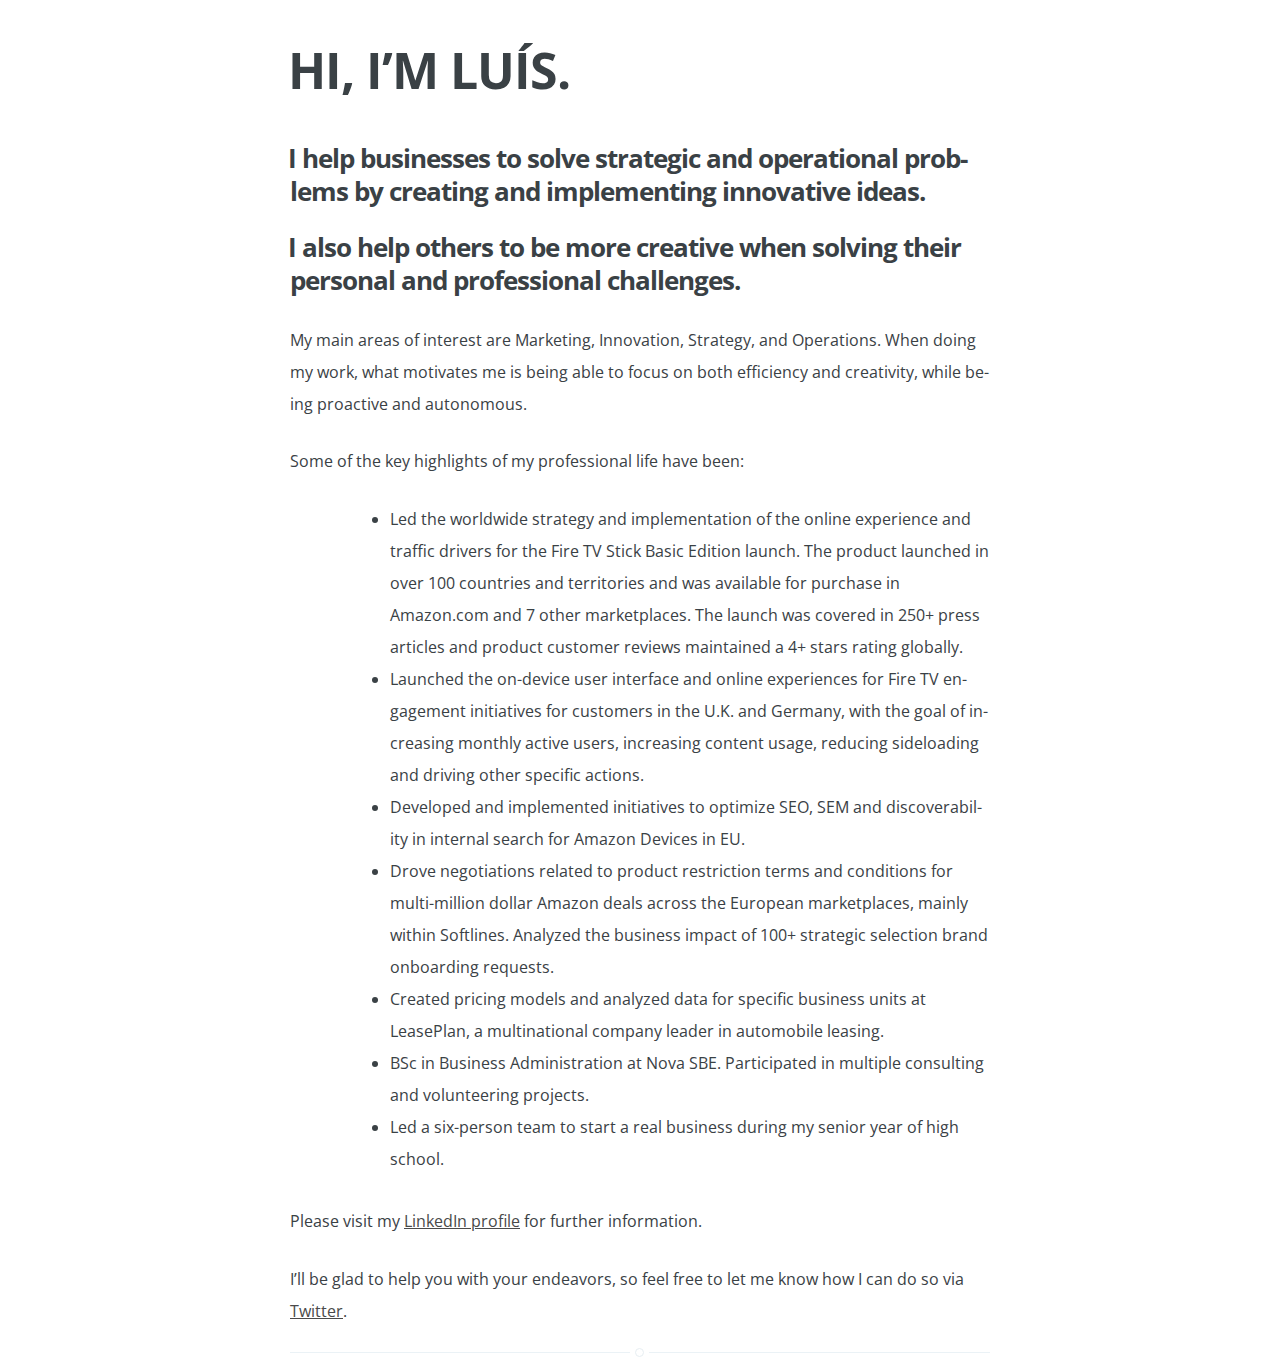
<file: page.html>
<html lang="en-US">

<head>
	<meta charset="UTF-8">
	<meta http-equiv="X-UA-Compatible" content="IE=edge">
	<meta name="viewport" content="width=device-width, initial-scale=1">
	<meta name="HandheldFriendly" content="True">
	<meta name="MobileOptimized" content="320">

	<title>Luis Cinza</title>
	<link rel="stylesheet" type="text/css" href="mystyle.css">
	<link rel="stylesheet" id="casper-google-fonts-css" href="//fonts.googleapis.com/css?family=Noto+Serif%3A400%2C700%2C400italic%7COpen+Sans%3A700%2C400&amp;ver=5.2.5" type="text/css" media="all">

	<link rel="canonical" href="http://luiscinza.com/">
	<link rel="shortlink" href="http://luiscinza.com/">
	<link rel="shortcut icon" href="FAVICON.png">

</head>

<body class="home page-template-default page page-id-231">

<main id="content" class="content" role="main">

<article id="post-231" class="post-231 page type-page status-publish hentry">

<div class="post-content">
<h2 style="font-size: 250%;">HI, I’M LUÍS.</h2>
<h2 style="font-size: 130%; line-height: 130%;">I help businesses to solve strategic and operational problems by creating and implementing innovative ideas.</h2>
<h2 style="font-size: 130%; line-height: 130%;">I also help others to be more creative when solving their personal and professional challenges.</h2>
<p style="font-size: 80%; font-family: 'Open Sans',sans-serif;">My main areas of interest are Marketing, Innovation, Strategy, and Operations. When doing my work, what motivates me is being able to focus on both efficiency and creativity, while being proactive and autonomous.</p>
<p style="font-size: 80%; font-family: 'Open Sans',sans-serif;">Some of the key highlights of my professional life have been:</p>
<ul>
<li style="font-size: 80%; font-family: 'Open Sans',sans-serif;">Led the worldwide strategy and implementation of the online experience and traffic drivers for the Fire TV Stick Basic Edition launch. The product launched in over 100 countries and territories and was available for purchase in Amazon.com and 7 other marketplaces. The launch was covered in 250+ press articles and product customer reviews maintained a 4+ stars rating globally.</li>
<li style="font-size: 80%; font-family: 'Open Sans',sans-serif;">Launched the on-device user interface and online experiences for Fire TV engagement initiatives for customers in the U.K. and Germany, with the goal of increasing monthly active users, increasing content usage, reducing sideloading and driving other specific actions.</li>
<li style="font-size: 80%; font-family: 'Open Sans',sans-serif;">Developed and implemented initiatives to optimize SEO, SEM and discoverability in internal search for Amazon Devices in EU.</li>
<li style="font-size: 80%; font-family: 'Open Sans',sans-serif;">Drove negotiations related to product restriction terms and conditions for multi-million dollar Amazon deals across the European marketplaces, mainly within Softlines. Analyzed the business impact of 100+ strategic selection brand onboarding requests.</li>
<li style="font-size: 80%; font-family: 'Open Sans',sans-serif;">Created pricing models and analyzed data for specific business units at LeasePlan, a&nbsp;multinational company leader in automobile leasing.</li>
<li style="font-size: 80%; font-family: 'Open Sans',sans-serif;">BSc&nbsp;in Business Administration at Nova SBE.&nbsp;Participated in multiple consulting and volunteering projects.</li>
<li style="font-size: 80%; font-family: 'Open Sans',sans-serif;">Led a six-person team to start a real business during my senior year of high school.</li>
</ul>
<p style="font-size: 80%; font-family: 'Open Sans',sans-serif;">Please visit my <a href="https://www.linkedin.com/in/luispascoal" target="_blank" rel="noopener noreferrer">LinkedIn profile</a>&nbsp;for further information.</p>
<p style="font-size: 80%; font-family: 'Open Sans',sans-serif;">I’ll be glad to help you with your endeavors, so feel free to let me know how I can do so via <a href="https://twitter.com/luiscinza">Twitter</a>.</p>

</div><!-- .entry-content -->
</article>

</main></body></html>
</file>
<file: mystyle.css>
.wp-block-audio figcaption{margin-top:.5em;margin-bottom:1em;color:#555d66;text-align:center;font-size:13px}.wp-block-audio audio{width:100%;min-width:300px}.block-editor-block-list__layout .reusable-block-edit-panel{align-items:center;background:#f8f9f9;color:#555d66;display:flex;flex-wrap:wrap;font-family:-apple-system,BlinkMacSystemFont,Segoe UI,Roboto,Oxygen-Sans,Ubuntu,Cantarell,Helvetica Neue,sans-serif;font-size:13px;top:-14px;margin:0 -14px;padding:8px 14px;position:relative;border:1px dashed rgba(145,151,162,.25);border-bottom:none}.block-editor-block-list__layout .block-editor-block-list__layout .reusable-block-edit-panel{margin:0 -14px;padding:8px 14px}.block-editor-block-list__layout .reusable-block-edit-panel .reusable-block-edit-panel__spinner{margin:0 5px}.block-editor-block-list__layout .reusable-block-edit-panel .reusable-block-edit-panel__info{margin-right:auto}.block-editor-block-list__layout .reusable-block-edit-panel .reusable-block-edit-panel__label{margin-right:8px;white-space:nowrap;font-weight:600}.block-editor-block-list__layout .reusable-block-edit-panel .reusable-block-edit-panel__title{flex:1 1 100%;font-size:14px;height:30px;margin:4px 0 8px}.block-editor-block-list__layout .reusable-block-edit-panel .components-button.reusable-block-edit-panel__button{flex-shrink:0}@media (min-width:960px){.block-editor-block-list__layout .reusable-block-edit-panel{flex-wrap:nowrap}.block-editor-block-list__layout .reusable-block-edit-panel .reusable-block-edit-panel__title{margin:0}.block-editor-block-list__layout .reusable-block-edit-panel .components-button.reusable-block-edit-panel__button{margin:0 0 0 5px}}.editor-block-list__layout .is-selected .reusable-block-edit-panel{border-color:rgba(66,88,99,.4) rgba(66,88,99,.4) rgba(66,88,99,.4) transparent}.is-dark-theme .editor-block-list__layout .is-selected .reusable-block-edit-panel{border-color:hsla(0,0%,100%,.45) hsla(0,0%,100%,.45) hsla(0,0%,100%,.45) transparent}.block-editor-block-list__layout .reusable-block-indicator{background:#fff;border:1px dashed #e2e4e7;color:#555d66;top:-14px;height:30px;padding:4px;position:absolute;z-index:1;width:30px;right:-14px}.wp-block-button{color:#fff;margin-bottom:1.5em}.wp-block-button.aligncenter{text-align:center}.wp-block-button.alignright{text-align:right}.wp-block-button__link{background-color:#32373c;border:none;border-radius:28px;box-shadow:none;color:inherit;cursor:pointer;display:inline-block;font-size:18px;margin:0;padding:12px 24px;text-align:center;text-decoration:none;overflow-wrap:break-word}.wp-block-button__link:active,.wp-block-button__link:focus,.wp-block-button__link:hover,.wp-block-button__link:visited{color:inherit}.is-style-squared .wp-block-button__link{border-radius:0}.is-style-outline{color:#32373c}.is-style-outline .wp-block-button__link{background-color:transparent;border:2px solid}.wp-block-calendar{text-align:center}.wp-block-calendar tbody td,.wp-block-calendar th{padding:4px;border:1px solid #e2e4e7}.wp-block-calendar tfoot td{border:none}.wp-block-calendar table{width:100%;border-collapse:collapse;font-family:-apple-system,BlinkMacSystemFont,Segoe UI,Roboto,Oxygen-Sans,Ubuntu,Cantarell,Helvetica Neue,sans-serif}.wp-block-calendar table th{font-weight:440;background:#edeff0}.wp-block-calendar a{text-decoration:underline}.wp-block-calendar tfoot a{color:#00739c}.wp-block-calendar table caption,.wp-block-calendar table tbody{color:#40464d}.wp-block-categories.alignleft{margin-right:2em}.wp-block-categories.alignright{margin-left:2em}.wp-block-columns{display:flex;flex-wrap:wrap}@media (min-width:782px){.wp-block-columns{flex-wrap:nowrap}}.wp-block-column{flex-grow:1;margin-bottom:1em;flex-basis:100%;min-width:0;word-break:break-word;overflow-wrap:break-word}@media (min-width:600px){.wp-block-column{flex-basis:calc(50% - 16px);flex-grow:0}.wp-block-column:nth-child(2n){margin-left:32px}}@media (min-width:782px){.wp-block-column:not(:first-child){margin-left:32px}}.wp-block-cover,.wp-block-cover-image{position:relative;background-color:#000;background-size:cover;background-position:50%;min-height:430px;width:100%;margin:0 0 1.5em;display:flex;justify-content:center;align-items:center;overflow:hidden}.wp-block-cover-image.has-left-content,.wp-block-cover.has-left-content{justify-content:flex-start}.wp-block-cover-image.has-left-content .wp-block-cover-image-text,.wp-block-cover-image.has-left-content .wp-block-cover-text,.wp-block-cover-image.has-left-content h2,.wp-block-cover.has-left-content .wp-block-cover-image-text,.wp-block-cover.has-left-content .wp-block-cover-text,.wp-block-cover.has-left-content h2{margin-left:0;text-align:left}.wp-block-cover-image.has-right-content,.wp-block-cover.has-right-content{justify-content:flex-end}.wp-block-cover-image.has-right-content .wp-block-cover-image-text,.wp-block-cover-image.has-right-content .wp-block-cover-text,.wp-block-cover-image.has-right-content h2,.wp-block-cover.has-right-content .wp-block-cover-image-text,.wp-block-cover.has-right-content .wp-block-cover-text,.wp-block-cover.has-right-content h2{margin-right:0;text-align:right}.wp-block-cover-image .wp-block-cover-image-text,.wp-block-cover-image .wp-block-cover-text,.wp-block-cover-image h2,.wp-block-cover .wp-block-cover-image-text,.wp-block-cover .wp-block-cover-text,.wp-block-cover h2{color:#fff;font-size:2em;line-height:1.25;z-index:1;margin-bottom:0;max-width:610px;padding:14px;text-align:center}.wp-block-cover-image .wp-block-cover-image-text a,.wp-block-cover-image .wp-block-cover-image-text a:active,.wp-block-cover-image .wp-block-cover-image-text a:focus,.wp-block-cover-image .wp-block-cover-image-text a:hover,.wp-block-cover-image .wp-block-cover-text a,.wp-block-cover-image .wp-block-cover-text a:active,.wp-block-cover-image .wp-block-cover-text a:focus,.wp-block-cover-image .wp-block-cover-text a:hover,.wp-block-cover-image h2 a,.wp-block-cover-image h2 a:active,.wp-block-cover-image h2 a:focus,.wp-block-cover-image h2 a:hover,.wp-block-cover .wp-block-cover-image-text a,.wp-block-cover .wp-block-cover-image-text a:active,.wp-block-cover .wp-block-cover-image-text a:focus,.wp-block-cover .wp-block-cover-image-text a:hover,.wp-block-cover .wp-block-cover-text a,.wp-block-cover .wp-block-cover-text a:active,.wp-block-cover .wp-block-cover-text a:focus,.wp-block-cover .wp-block-cover-text a:hover,.wp-block-cover h2 a,.wp-block-cover h2 a:active,.wp-block-cover h2 a:focus,.wp-block-cover h2 a:hover{color:#fff}.wp-block-cover-image.has-parallax,.wp-block-cover.has-parallax{background-attachment:fixed}@supports (-webkit-overflow-scrolling:touch){.wp-block-cover-image.has-parallax,.wp-block-cover.has-parallax{background-attachment:scroll}}.wp-block-cover-image.has-background-dim:before,.wp-block-cover.has-background-dim:before{content:"";position:absolute;top:0;left:0;bottom:0;right:0;background-color:inherit;opacity:.5;z-index:1}.wp-block-cover-image.has-background-dim.has-background-dim-10:before,.wp-block-cover.has-background-dim.has-background-dim-10:before{opacity:.1}.wp-block-cover-image.has-background-dim.has-background-dim-20:before,.wp-block-cover.has-background-dim.has-background-dim-20:before{opacity:.2}.wp-block-cover-image.has-background-dim.has-background-dim-30:before,.wp-block-cover.has-background-dim.has-background-dim-30:before{opacity:.3}.wp-block-cover-image.has-background-dim.has-background-dim-40:before,.wp-block-cover.has-background-dim.has-background-dim-40:before{opacity:.4}.wp-block-cover-image.has-background-dim.has-background-dim-50:before,.wp-block-cover.has-background-dim.has-background-dim-50:before{opacity:.5}.wp-block-cover-image.has-background-dim.has-background-dim-60:before,.wp-block-cover.has-background-dim.has-background-dim-60:before{opacity:.6}.wp-block-cover-image.has-background-dim.has-background-dim-70:before,.wp-block-cover.has-background-dim.has-background-dim-70:before{opacity:.7}.wp-block-cover-image.has-background-dim.has-background-dim-80:before,.wp-block-cover.has-background-dim.has-background-dim-80:before{opacity:.8}.wp-block-cover-image.has-background-dim.has-background-dim-90:before,.wp-block-cover.has-background-dim.has-background-dim-90:before{opacity:.9}.wp-block-cover-image.has-background-dim.has-background-dim-100:before,.wp-block-cover.has-background-dim.has-background-dim-100:before{opacity:1}.wp-block-cover-image.alignleft,.wp-block-cover-image.alignright,.wp-block-cover.alignleft,.wp-block-cover.alignright{max-width:305px;width:100%}.wp-block-cover-image:after,.wp-block-cover:after{display:block;content:"";font-size:0;min-height:inherit}@supports ((position:-webkit-sticky) or (position:sticky)){.wp-block-cover-image:after,.wp-block-cover:after{content:none}}.wp-block-cover-image.aligncenter,.wp-block-cover-image.alignleft,.wp-block-cover-image.alignright,.wp-block-cover.aligncenter,.wp-block-cover.alignleft,.wp-block-cover.alignright{display:flex}.wp-block-cover-image .wp-block-cover__inner-container,.wp-block-cover .wp-block-cover__inner-container{width:calc(100% - 70px);z-index:1;color:#f8f9f9}.wp-block-cover-image .wp-block-subhead,.wp-block-cover-image h1,.wp-block-cover-image h2,.wp-block-cover-image h3,.wp-block-cover-image h4,.wp-block-cover-image h5,.wp-block-cover-image h6,.wp-block-cover-image p,.wp-block-cover .wp-block-subhead,.wp-block-cover h1,.wp-block-cover h2,.wp-block-cover h3,.wp-block-cover h4,.wp-block-cover h5,.wp-block-cover h6,.wp-block-cover p{color:inherit}.wp-block-cover__video-background{position:absolute;top:50%;left:50%;transform:translateX(-50%) translateY(-50%);width:100%;height:100%;z-index:0;-o-object-fit:cover;object-fit:cover}.block-editor-block-list__block[data-type="core/embed"][data-align=left] .block-editor-block-list__block-edit,.block-editor-block-list__block[data-type="core/embed"][data-align=right] .block-editor-block-list__block-edit,.wp-block-embed.alignleft,.wp-block-embed.alignright{max-width:360px;width:100%}.wp-block-embed{margin-bottom:1em}.wp-block-embed figcaption{margin-top:.5em;margin-bottom:1em;color:#555d66;text-align:center;font-size:13px}.wp-embed-responsive .wp-block-embed.wp-embed-aspect-1-1 .wp-block-embed__wrapper,.wp-embed-responsive .wp-block-embed.wp-embed-aspect-1-2 .wp-block-embed__wrapper,.wp-embed-responsive .wp-block-embed.wp-embed-aspect-4-3 .wp-block-embed__wrapper,.wp-embed-responsive .wp-block-embed.wp-embed-aspect-9-16 .wp-block-embed__wrapper,.wp-embed-responsive .wp-block-embed.wp-embed-aspect-16-9 .wp-block-embed__wrapper,.wp-embed-responsive .wp-block-embed.wp-embed-aspect-18-9 .wp-block-embed__wrapper,.wp-embed-responsive .wp-block-embed.wp-embed-aspect-21-9 .wp-block-embed__wrapper{position:relative}.wp-embed-responsive .wp-block-embed.wp-embed-aspect-1-1 .wp-block-embed__wrapper:before,.wp-embed-responsive .wp-block-embed.wp-embed-aspect-1-2 .wp-block-embed__wrapper:before,.wp-embed-responsive .wp-block-embed.wp-embed-aspect-4-3 .wp-block-embed__wrapper:before,.wp-embed-responsive .wp-block-embed.wp-embed-aspect-9-16 .wp-block-embed__wrapper:before,.wp-embed-responsive .wp-block-embed.wp-embed-aspect-16-9 .wp-block-embed__wrapper:before,.wp-embed-responsive .wp-block-embed.wp-embed-aspect-18-9 .wp-block-embed__wrapper:before,.wp-embed-responsive .wp-block-embed.wp-embed-aspect-21-9 .wp-block-embed__wrapper:before{content:"";display:block;padding-top:50%}.wp-embed-responsive .wp-block-embed.wp-embed-aspect-1-1 .wp-block-embed__wrapper iframe,.wp-embed-responsive .wp-block-embed.wp-embed-aspect-1-2 .wp-block-embed__wrapper iframe,.wp-embed-responsive .wp-block-embed.wp-embed-aspect-4-3 .wp-block-embed__wrapper iframe,.wp-embed-responsive .wp-block-embed.wp-embed-aspect-9-16 .wp-block-embed__wrapper iframe,.wp-embed-responsive .wp-block-embed.wp-embed-aspect-16-9 .wp-block-embed__wrapper iframe,.wp-embed-responsive .wp-block-embed.wp-embed-aspect-18-9 .wp-block-embed__wrapper iframe,.wp-embed-responsive .wp-block-embed.wp-embed-aspect-21-9 .wp-block-embed__wrapper iframe{position:absolute;top:0;right:0;bottom:0;left:0;width:100%;height:100%}.wp-embed-responsive .wp-block-embed.wp-embed-aspect-21-9 .wp-block-embed__wrapper:before{padding-top:42.85%}.wp-embed-responsive .wp-block-embed.wp-embed-aspect-18-9 .wp-block-embed__wrapper:before{padding-top:50%}.wp-embed-responsive .wp-block-embed.wp-embed-aspect-16-9 .wp-block-embed__wrapper:before{padding-top:56.25%}.wp-embed-responsive .wp-block-embed.wp-embed-aspect-4-3 .wp-block-embed__wrapper:before{padding-top:75%}.wp-embed-responsive .wp-block-embed.wp-embed-aspect-1-1 .wp-block-embed__wrapper:before{padding-top:100%}.wp-embed-responsive .wp-block-embed.wp-embed-aspect-9-6 .wp-block-embed__wrapper:before{padding-top:66.66%}.wp-embed-responsive .wp-block-embed.wp-embed-aspect-1-2 .wp-block-embed__wrapper:before{padding-top:200%}.wp-block-file{margin-bottom:1.5em}.wp-block-file.aligncenter{text-align:center}.wp-block-file.alignright{text-align:right}.wp-block-file .wp-block-file__button{background:#32373c;border-radius:2em;color:#fff;font-size:13px;padding:.5em 1em}.wp-block-file a.wp-block-file__button{text-decoration:none}.wp-block-file a.wp-block-file__button:active,.wp-block-file a.wp-block-file__button:focus,.wp-block-file a.wp-block-file__button:hover,.wp-block-file a.wp-block-file__button:visited{box-shadow:none;color:#fff;opacity:.85;text-decoration:none}.wp-block-file *+.wp-block-file__button{margin-left:.75em}.wp-block-gallery{display:flex;flex-wrap:wrap;list-style-type:none;padding:0}.wp-block-gallery .blocks-gallery-image,.wp-block-gallery .blocks-gallery-item{margin:0 16px 16px 0;display:flex;flex-grow:1;flex-direction:column;justify-content:center;position:relative}.wp-block-gallery .blocks-gallery-image figure,.wp-block-gallery .blocks-gallery-item figure{margin:0;height:100%}@supports ((position:-webkit-sticky) or (position:sticky)){.wp-block-gallery .blocks-gallery-image figure,.wp-block-gallery .blocks-gallery-item figure{display:flex;align-items:flex-end;justify-content:flex-start}}.wp-block-gallery .blocks-gallery-image img,.wp-block-gallery .blocks-gallery-item img{display:block;max-width:100%;height:auto;width:100%}@supports ((position:-webkit-sticky) or (position:sticky)){.wp-block-gallery .blocks-gallery-image img,.wp-block-gallery .blocks-gallery-item img{width:auto}}.wp-block-gallery .blocks-gallery-image figcaption,.wp-block-gallery .blocks-gallery-item figcaption{position:absolute;bottom:0;width:100%;max-height:100%;overflow:auto;padding:40px 10px 9px;color:#fff;text-align:center;font-size:13px;background:linear-gradient(0deg,rgba(0,0,0,.7),rgba(0,0,0,.3) 70%,transparent)}.wp-block-gallery .blocks-gallery-image figcaption img,.wp-block-gallery .blocks-gallery-item figcaption img{display:inline}.wp-block-gallery.is-cropped .blocks-gallery-image a,.wp-block-gallery.is-cropped .blocks-gallery-image img,.wp-block-gallery.is-cropped .blocks-gallery-item a,.wp-block-gallery.is-cropped .blocks-gallery-item img{width:100%}@supports ((position:-webkit-sticky) or (position:sticky)){.wp-block-gallery.is-cropped .blocks-gallery-image a,.wp-block-gallery.is-cropped .blocks-gallery-image img,.wp-block-gallery.is-cropped .blocks-gallery-item a,.wp-block-gallery.is-cropped .blocks-gallery-item img{height:100%;flex:1;-o-object-fit:cover;object-fit:cover}}.wp-block-gallery .blocks-gallery-image,.wp-block-gallery .blocks-gallery-item{width:calc((100% - 16px)/2)}.wp-block-gallery .blocks-gallery-image:nth-of-type(2n),.wp-block-gallery .blocks-gallery-item:nth-of-type(2n){margin-right:0}.wp-block-gallery.columns-1 .blocks-gallery-image,.wp-block-gallery.columns-1 .blocks-gallery-item{width:100%;margin-right:0}@media (min-width:600px){.wp-block-gallery.columns-3 .blocks-gallery-image,.wp-block-gallery.columns-3 .blocks-gallery-item{width:calc((100% - 32px)/3);margin-right:16px}@supports (-ms-ime-align:auto){.wp-block-gallery.columns-3 .blocks-gallery-image,.wp-block-gallery.columns-3 .blocks-gallery-item{width:calc((100% - 32px)/3 - 1px)}}.wp-block-gallery.columns-4 .blocks-gallery-image,.wp-block-gallery.columns-4 .blocks-gallery-item{width:calc((100% - 48px)/4);margin-right:16px}@supports (-ms-ime-align:auto){.wp-block-gallery.columns-4 .blocks-gallery-image,.wp-block-gallery.columns-4 .blocks-gallery-item{width:calc((100% - 48px)/4 - 1px)}}.wp-block-gallery.columns-5 .blocks-gallery-image,.wp-block-gallery.columns-5 .blocks-gallery-item{width:calc((100% - 64px)/5);margin-right:16px}@supports (-ms-ime-align:auto){.wp-block-gallery.columns-5 .blocks-gallery-image,.wp-block-gallery.columns-5 .blocks-gallery-item{width:calc((100% - 64px)/5 - 1px)}}.wp-block-gallery.columns-6 .blocks-gallery-image,.wp-block-gallery.columns-6 .blocks-gallery-item{width:calc((100% - 80px)/6);margin-right:16px}@supports (-ms-ime-align:auto){.wp-block-gallery.columns-6 .blocks-gallery-image,.wp-block-gallery.columns-6 .blocks-gallery-item{width:calc((100% - 80px)/6 - 1px)}}.wp-block-gallery.columns-7 .blocks-gallery-image,.wp-block-gallery.columns-7 .blocks-gallery-item{width:calc((100% - 96px)/7);margin-right:16px}@supports (-ms-ime-align:auto){.wp-block-gallery.columns-7 .blocks-gallery-image,.wp-block-gallery.columns-7 .blocks-gallery-item{width:calc((100% - 96px)/7 - 1px)}}.wp-block-gallery.columns-8 .blocks-gallery-image,.wp-block-gallery.columns-8 .blocks-gallery-item{width:calc((100% - 112px)/8);margin-right:16px}@supports (-ms-ime-align:auto){.wp-block-gallery.columns-8 .blocks-gallery-image,.wp-block-gallery.columns-8 .blocks-gallery-item{width:calc((100% - 112px)/8 - 1px)}}.wp-block-gallery.columns-1 .blocks-gallery-image:nth-of-type(1n),.wp-block-gallery.columns-1 .blocks-gallery-item:nth-of-type(1n),.wp-block-gallery.columns-2 .blocks-gallery-image:nth-of-type(2n),.wp-block-gallery.columns-2 .blocks-gallery-item:nth-of-type(2n),.wp-block-gallery.columns-3 .blocks-gallery-image:nth-of-type(3n),.wp-block-gallery.columns-3 .blocks-gallery-item:nth-of-type(3n),.wp-block-gallery.columns-4 .blocks-gallery-image:nth-of-type(4n),.wp-block-gallery.columns-4 .blocks-gallery-item:nth-of-type(4n),.wp-block-gallery.columns-5 .blocks-gallery-image:nth-of-type(5n),.wp-block-gallery.columns-5 .blocks-gallery-item:nth-of-type(5n),.wp-block-gallery.columns-6 .blocks-gallery-image:nth-of-type(6n),.wp-block-gallery.columns-6 .blocks-gallery-item:nth-of-type(6n),.wp-block-gallery.columns-7 .blocks-gallery-image:nth-of-type(7n),.wp-block-gallery.columns-7 .blocks-gallery-item:nth-of-type(7n),.wp-block-gallery.columns-8 .blocks-gallery-image:nth-of-type(8n),.wp-block-gallery.columns-8 .blocks-gallery-item:nth-of-type(8n){margin-right:0}}.wp-block-gallery .blocks-gallery-image:last-child,.wp-block-gallery .blocks-gallery-item:last-child{margin-right:0}.wp-block-gallery .blocks-gallery-item.has-add-item-button{width:100%}.wp-block-gallery.alignleft,.wp-block-gallery.alignright{max-width:305px;width:100%}.wp-block-gallery.aligncenter,.wp-block-gallery.alignleft,.wp-block-gallery.alignright{display:flex}.wp-block-gallery.aligncenter .blocks-gallery-item figure{justify-content:center}.wp-block-image{max-width:100%;margin-bottom:1em;margin-left:0;margin-right:0}.wp-block-image img{max-width:100%}.wp-block-image.aligncenter{text-align:center}.wp-block-image.alignfull img,.wp-block-image.alignwide img{width:100%}.wp-block-image .aligncenter,.wp-block-image .alignleft,.wp-block-image .alignright,.wp-block-image.is-resized{display:table;margin-left:0;margin-right:0}.wp-block-image .aligncenter>figcaption,.wp-block-image .alignleft>figcaption,.wp-block-image .alignright>figcaption,.wp-block-image.is-resized>figcaption{display:table-caption;caption-side:bottom}.wp-block-image .alignleft{float:left;margin-right:1em}.wp-block-image .alignright{float:right;margin-left:1em}.wp-block-image .aligncenter{margin-left:auto;margin-right:auto}.wp-block-image figcaption{margin-top:.5em;margin-bottom:1em;color:#555d66;text-align:center;font-size:13px}.wp-block-latest-comments__comment{font-size:15px;line-height:1.1;list-style:none;margin-bottom:1em}.has-avatars .wp-block-latest-comments__comment{min-height:36px;list-style:none}.has-avatars .wp-block-latest-comments__comment .wp-block-latest-comments__comment-excerpt,.has-avatars .wp-block-latest-comments__comment .wp-block-latest-comments__comment-meta{margin-left:52px}.has-dates .wp-block-latest-comments__comment,.has-excerpts .wp-block-latest-comments__comment{line-height:1.5}.wp-block-latest-comments__comment-excerpt p{font-size:14px;line-height:1.8;margin:5px 0 20px}.wp-block-latest-comments__comment-date{color:#8f98a1;display:block;font-size:12px}.wp-block-latest-comments .avatar,.wp-block-latest-comments__comment-avatar{border-radius:24px;display:block;float:left;height:40px;margin-right:12px;width:40px}.wp-block-latest-posts.alignleft{margin-right:2em}.wp-block-latest-posts.alignright{margin-left:2em}.wp-block-latest-posts.is-grid{display:flex;flex-wrap:wrap;padding:0;list-style:none}.wp-block-latest-posts.is-grid li{margin:0 16px 16px 0;width:100%}@media (min-width:600px){.wp-block-latest-posts.columns-2 li{width:calc(50% - 16px)}.wp-block-latest-posts.columns-3 li{width:calc(33.33333% - 16px)}.wp-block-latest-posts.columns-4 li{width:calc(25% - 16px)}.wp-block-latest-posts.columns-5 li{width:calc(20% - 16px)}.wp-block-latest-posts.columns-6 li{width:calc(16.66667% - 16px)}}.wp-block-latest-posts__post-date{display:block;color:#6c7781;font-size:13px}.wp-block-media-text{display:grid;grid-template-rows:auto;align-items:center;grid-template-areas:"media-text-media media-text-content";grid-template-columns:50% auto}.wp-block-media-text.has-media-on-the-right{grid-template-areas:"media-text-content media-text-media";grid-template-columns:auto 50%}.wp-block-media-text .wp-block-media-text__media{grid-area:media-text-media;margin:0}.wp-block-media-text .wp-block-media-text__content{word-break:break-word;grid-area:media-text-content;padding:0 8%}.wp-block-media-text>figure>img,.wp-block-media-text>figure>video{max-width:unset;width:100%;vertical-align:middle}@media (max-width:600px){.wp-block-media-text.is-stacked-on-mobile{grid-template-columns:100%!important;grid-template-areas:"media-text-media" "media-text-content"}.wp-block-media-text.is-stacked-on-mobile.has-media-on-the-right{grid-template-areas:"media-text-content" "media-text-media"}}.is-small-text{font-size:14px}.is-regular-text{font-size:16px}.is-large-text{font-size:36px}.is-larger-text{font-size:48px}.has-drop-cap:not(:focus):first-letter{float:left;font-size:8.4em;line-height:.68;font-weight:100;margin:.05em .1em 0 0;text-transform:uppercase;font-style:normal}.has-drop-cap:not(:focus):after{content:"";display:table;clear:both;padding-top:14px}p.has-background{padding:20px 30px}p.has-text-color a{color:inherit}.wp-block-pullquote{padding:3em 0;margin-left:0;margin-right:0;text-align:center}.wp-block-pullquote.alignleft,.wp-block-pullquote.alignright{max-width:305px}.wp-block-pullquote.alignleft p,.wp-block-pullquote.alignright p{font-size:20px}.wp-block-pullquote p{font-size:28px;line-height:1.6}.wp-block-pullquote cite,.wp-block-pullquote footer{position:relative}.wp-block-pullquote .has-text-color a{color:inherit}.wp-block-pullquote:not(.is-style-solid-color){background:none}.wp-block-pullquote.is-style-solid-color{border:none}.wp-block-pullquote.is-style-solid-color blockquote{margin-left:auto;margin-right:auto;text-align:left;max-width:60%}.wp-block-pullquote.is-style-solid-color blockquote p{margin-top:0;margin-bottom:0;font-size:32px}.wp-block-pullquote.is-style-solid-color blockquote cite{text-transform:none;font-style:normal}.wp-block-pullquote cite{color:inherit}.wp-block-quote.is-large,.wp-block-quote.is-style-large{margin:0 0 16px;padding:0 1em}.wp-block-quote.is-large p,.wp-block-quote.is-style-large p{font-size:24px;font-style:italic;line-height:1.6}.wp-block-quote.is-large cite,.wp-block-quote.is-large footer,.wp-block-quote.is-style-large cite,.wp-block-quote.is-style-large footer{font-size:18px;text-align:right}.wp-block-rss.alignleft{margin-right:2em}.wp-block-rss.alignright{margin-left:2em}.wp-block-rss.is-grid{display:flex;flex-wrap:wrap;padding:0;list-style:none}.wp-block-rss.is-grid li{margin:0 16px 16px 0;width:100%}@media (min-width:600px){.wp-block-rss.columns-2 li{width:calc(50% - 16px)}.wp-block-rss.columns-3 li{width:calc(33.33333% - 16px)}.wp-block-rss.columns-4 li{width:calc(25% - 16px)}.wp-block-rss.columns-5 li{width:calc(20% - 16px)}.wp-block-rss.columns-6 li{width:calc(16.66667% - 16px)}}.wp-block-rss__item-author,.wp-block-rss__item-publish-date{color:#6c7781;font-size:13px}.wp-block-search{display:flex;flex-wrap:wrap}.wp-block-search .wp-block-search__label{width:100%}.wp-block-search .wp-block-search__input{flex-grow:1}.wp-block-search .wp-block-search__button{margin-left:10px}.wp-block-separator.is-style-wide{border-bottom-width:1px}.wp-block-separator.is-style-dots{background:none;border:none;text-align:center;max-width:none;line-height:1;height:auto}.wp-block-separator.is-style-dots:before{content:"\00b7 \00b7 \00b7";color:#191e23;font-size:20px;letter-spacing:2em;padding-left:2em;font-family:serif}p.wp-block-subhead{font-size:1.1em;font-style:italic;opacity:.75}.wp-block-table.has-fixed-layout{table-layout:fixed;width:100%}.wp-block-table.aligncenter,.wp-block-table.alignleft,.wp-block-table.alignright{display:table;width:auto}.wp-block-table.has-subtle-light-gray-background-color{background-color:#f3f4f5}.wp-block-table.has-subtle-pale-green-background-color{background-color:#e9fbe5}.wp-block-table.has-subtle-pale-blue-background-color{background-color:#e7f5fe}.wp-block-table.has-subtle-pale-pink-background-color{background-color:#fcf0ef}.wp-block-table.is-style-stripes{border-spacing:0;border-collapse:inherit;background-color:transparent;border-bottom:1px solid #f3f4f5}.wp-block-table.is-style-stripes.has-subtle-light-gray-background-color tr:nth-child(odd),.wp-block-table.is-style-stripes tr:nth-child(odd){background-color:#f3f4f5}.wp-block-table.is-style-stripes.has-subtle-pale-green-background-color tr:nth-child(odd){background-color:#e9fbe5}.wp-block-table.is-style-stripes.has-subtle-pale-blue-background-color tr:nth-child(odd){background-color:#e7f5fe}.wp-block-table.is-style-stripes.has-subtle-pale-pink-background-color tr:nth-child(odd){background-color:#fcf0ef}.wp-block-table.is-style-stripes td{border-color:transparent}.wp-block-text-columns,.wp-block-text-columns.aligncenter{display:flex}.wp-block-text-columns .wp-block-column{margin:0 16px;padding:0}.wp-block-text-columns .wp-block-column:first-child{margin-left:0}.wp-block-text-columns .wp-block-column:last-child{margin-right:0}.wp-block-text-columns.columns-2 .wp-block-column{width:50%}.wp-block-text-columns.columns-3 .wp-block-column{width:33.33333%}.wp-block-text-columns.columns-4 .wp-block-column{width:25%}pre.wp-block-verse{white-space:nowrap;overflow:auto}.wp-block-video{margin-left:0;margin-right:0}.wp-block-video video{max-width:100%}@supports ((position:-webkit-sticky) or (position:sticky)){.wp-block-video [poster]{-o-object-fit:cover;object-fit:cover}}.wp-block-video.aligncenter{text-align:center}.wp-block-video figcaption{margin-top:.5em;margin-bottom:1em;color:#555d66;text-align:center;font-size:13px}.has-pale-pink-background-color.has-pale-pink-background-color{background-color:#f78da7}.has-vivid-red-background-color.has-vivid-red-background-color{background-color:#cf2e2e}.has-luminous-vivid-orange-background-color.has-luminous-vivid-orange-background-color{background-color:#ff6900}.has-luminous-vivid-amber-background-color.has-luminous-vivid-amber-background-color{background-color:#fcb900}.has-light-green-cyan-background-color.has-light-green-cyan-background-color{background-color:#7bdcb5}.has-vivid-green-cyan-background-color.has-vivid-green-cyan-background-color{background-color:#00d084}.has-pale-cyan-blue-background-color.has-pale-cyan-blue-background-color{background-color:#8ed1fc}.has-vivid-cyan-blue-background-color.has-vivid-cyan-blue-background-color{background-color:#0693e3}.has-very-light-gray-background-color.has-very-light-gray-background-color{background-color:#eee}.has-cyan-bluish-gray-background-color.has-cyan-bluish-gray-background-color{background-color:#abb8c3}.has-very-dark-gray-background-color.has-very-dark-gray-background-color{background-color:#313131}.has-pale-pink-color.has-pale-pink-color{color:#f78da7}.has-vivid-red-color.has-vivid-red-color{color:#cf2e2e}.has-luminous-vivid-orange-color.has-luminous-vivid-orange-color{color:#ff6900}.has-luminous-vivid-amber-color.has-luminous-vivid-amber-color{color:#fcb900}.has-light-green-cyan-color.has-light-green-cyan-color{color:#7bdcb5}.has-vivid-green-cyan-color.has-vivid-green-cyan-color{color:#00d084}.has-pale-cyan-blue-color.has-pale-cyan-blue-color{color:#8ed1fc}.has-vivid-cyan-blue-color.has-vivid-cyan-blue-color{color:#0693e3}.has-very-light-gray-color.has-very-light-gray-color{color:#eee}.has-cyan-bluish-gray-color.has-cyan-bluish-gray-color{color:#abb8c3}.has-very-dark-gray-color.has-very-dark-gray-color{color:#313131}.has-small-font-size{font-size:13px}.has-normal-font-size,.has-regular-font-size{font-size:16px}.has-medium-font-size{font-size:20px}.has-large-font-size{font-size:36px}.has-huge-font-size,.has-larger-font-size{font-size:42px}


/*
  Theme Name:  LC v13
*/
article,aside,details,figcaption,figure,footer,header,hgroup,main,nav,section,summary{display:block}audio,canvas,video{display:inline-block}audio:not([controls]){display:none;height:0}[hidden],template{display:none}html{font-family:sans-serif;-ms-text-size-adjust:100%;-webkit-text-size-adjust:100%}body{margin:0}a{background:0 0}a:focus{outline:thin dotted}a:active,a:hover{outline:0}h1{font-size:2em;margin:.67em 0}abbr[title]{border-bottom:1px dotted}b,strong{font-weight:700}dfn{font-style:italic}hr{-moz-box-sizing:content-box;box-sizing:content-box;height:0}mark{color:#000;background:#ff0}code,kbd,pre,samp{font-family:monospace,serif;font-size:1em}pre{white-space:pre-wrap}q{quotes:'\201C' '\201D' '\2018' '\2019'}small{font-size:80%}sub,sup{font-size:75%;line-height:0;position:relative;vertical-align:baseline}sup{top:-.5em}sub{bottom:-.25em}img{border:0}svg:not(:root){overflow:hidden}figure{margin:0}fieldset{margin:0 2px;padding:.35em .625em .75em;border:1px solid silver}legend{padding:0;border:0}button,input,select,textarea{font-family:inherit;font-size:100%;margin:0}button,input{line-height:normal}button,select{text-transform:none}button,html input[type=button],input[type=reset],input[type=submit]{cursor:pointer;-webkit-appearance:button}button[disabled],html input[disabled]{cursor:default}input[type=checkbox],input[type=radio]{box-sizing:border-box;padding:0}input[type=search]{-webkit-box-sizing:content-box;-moz-box-sizing:content-box;box-sizing:content-box;-webkit-appearance:textfield}input[type=search]::-webkit-search-cancel-button,input[type=search]::-webkit-search-decoration{-webkit-appearance:none}button::-moz-focus-inner,input::-moz-focus-inner{padding:0;border:0}textarea{overflow:auto;vertical-align:top}table{border-spacing:0;border-collapse:collapse}@font-face{font-family:icons;font-weight:400;font-style:normal;src:url(fonts/fa.eot?v=4.2.0);src:url(fonts/fa.eot?#iefix&v=4.2.0) format('embedded-opentype'),url(fonts/fa.woff?v=4.2.0) format('woff'),url(fonts/fa.ttf?v=4.2.0) format('truetype'),url(fonts/fa.svg?v=4.2.0#fontawesomeregular) format('svg')}.fa-lg{font-size:1.33333333em;line-height:.75em;vertical-align:-15%}.fa-2x{font-size:2em}.fa-3x{font-size:3em}.fa-4x{font-size:4em}.fa-5x{font-size:5em}.fa-fw{width:1.28571429em;text-align:center}.fa-ul{margin-left:2.14285714em;padding-left:0;list-style-type:none}.fa-ul>li{position:relative}.fa-li{position:absolute;top:.14285714em;left:-2.14285714em;width:2.14285714em;text-align:center}.fa-li.fa-lg{left:-1.85714286em}.fa-border{padding:.2em .25em .15em;border:solid .08em #eee;border-radius:.1em}.pull-right{float:right}.pull-left{float:left}.fa.pull-left{margin-right:.3em}.fa.pull-right{margin-left:.3em}.fa-spin{-webkit-animation:fa-spin 2s infinite linear;animation:fa-spin 2s infinite linear}@-webkit-keyframes fa-spin{0%{-webkit-transform:rotate(0deg);transform:rotate(0deg)}100%{-webkit-transform:rotate(359deg);transform:rotate(359deg)}}@keyframes fa-spin{0%{-webkit-transform:rotate(0deg);transform:rotate(0deg)}100%{-webkit-transform:rotate(359deg);transform:rotate(359deg)}}.fa-rotate-90{-webkit-transform:rotate(90deg);-ms-transform:rotate(90deg);transform:rotate(90deg);filter:progid:DXImageTransform.Microsoft.BasicImage(rotation=1)}.fa-rotate-180{-webkit-transform:rotate(180deg);-ms-transform:rotate(180deg);transform:rotate(180deg);filter:progid:DXImageTransform.Microsoft.BasicImage(rotation=2)}.fa-rotate-270{-webkit-transform:rotate(270deg);-ms-transform:rotate(270deg);transform:rotate(270deg);filter:progid:DXImageTransform.Microsoft.BasicImage(rotation=3)}.fa-flip-horizontal{-webkit-transform:scale(-1,1);-ms-transform:scale(-1,1);transform:scale(-1,1);filter:progid:DXImageTransform.Microsoft.BasicImage(rotation=0, mirror=1)}.fa-flip-vertical{-webkit-transform:scale(1,-1);-ms-transform:scale(1,-1);transform:scale(1,-1);filter:progid:DXImageTransform.Microsoft.BasicImage(rotation=2, mirror=1)}:root .fa-rotate-90,:root .fa-rotate-180,:root .fa-rotate-270,:root .fa-flip-horizontal,:root .fa-flip-vertical{filter:none}.fa-stack{line-height:2em;position:relative;display:inline-block;width:2em;height:2em;vertical-align:middle}.fa-stack-1x,.fa-stack-2x{position:absolute;left:0;width:100%;text-align:center}.fa-stack-1x{line-height:inherit}.fa-stack-2x{font-size:2em}.fa-inverse{color:#fff}.icon-glass:before{content:'\f000'}.icon-music:before{content:'\f001'}.icon-search:before{content:'\f002'}.icon-envelope-o:before{content:'\f003'}.icon-heart:before{content:'\f004'}.icon-star:before{content:'\f005'}.icon-star-o:before{content:'\f006'}.icon-user:before{content:'\f007'}.icon-film:before{content:'\f008'}.icon-th-large:before{content:'\f009'}.icon-th:before{content:'\f00a'}.icon-th-list:before{content:'\f00b'}.icon-check:before{content:'\f00c'}.icon-remove:before,.icon-close:before,.icon-times:before{content:'\f00d'}.icon-search-plus:before{content:'\f00e'}.icon-search-minus:before{content:'\f010'}.icon-power-off:before{content:'\f011'}.icon-signal:before{content:'\f012'}.icon-gear:before,.icon-cog:before{content:'\f013'}.icon-trash-o:before{content:'\f014'}.icon-home:before{content:'\f015'}.icon-file-o:before{content:'\f016'}.icon-clock-o:before{content:'\f017'}.icon-road:before{content:'\f018'}.icon-download:before{content:'\f019'}.icon-arrow-circle-o-down:before{content:'\f01a'}.icon-arrow-circle-o-up:before{content:'\f01b'}.icon-inbox:before{content:'\f01c'}.icon-play-circle-o:before{content:'\f01d'}.icon-rotate-right:before,.icon-repeat:before{content:'\f01e'}.icon-refresh:before{content:'\f021'}.icon-list-alt:before{content:'\f022'}.icon-lock:before{content:'\f023'}.icon-flag:before{content:'\f024'}.icon-headphones:before{content:'\f025'}.icon-volume-off:before{content:'\f026'}.icon-volume-down:before{content:'\f027'}.icon-volume-up:before{content:'\f028'}.icon-qrcode:before{content:'\f029'}.icon-barcode:before{content:'\f02a'}.icon-tag:before{content:'\f02b'}.icon-tags:before{content:'\f02c'}.icon-book:before{content:'\f02d'}.icon-bookmark:before{content:'\f02e'}.icon-print:before{content:'\f02f'}.icon-camera:before{content:'\f030'}.icon-font:before{content:'\f031'}.icon-bold:before{content:'\f032'}.icon-italic:before{content:'\f033'}.icon-text-height:before{content:'\f034'}.icon-text-width:before{content:'\f035'}.icon-align-left:before{content:'\f036'}.icon-align-center:before{content:'\f037'}.icon-align-right:before{content:'\f038'}.icon-align-justify:before{content:'\f039'}.icon-list:before{content:'\f03a'}.icon-dedent:before,.icon-outdent:before{content:'\f03b'}.icon-indent:before{content:'\f03c'}.icon-video-camera:before{content:'\f03d'}.icon-photo:before,.icon-image:before,.icon-picture-o:before{content:'\f03e'}.icon-pencil:before{content:'\f040'}.icon-map-marker:before{content:'\f041'}.icon-adjust:before{content:'\f042'}.icon-tint:before{content:'\f043'}.icon-edit:before,.icon-pencil-square-o:before{content:'\f044'}.icon-share-square-o:before{content:'\f045'}.icon-check-square-o:before{content:'\f046'}.icon-arrows:before{content:'\f047'}.icon-step-backward:before{content:'\f048'}.icon-fast-backward:before{content:'\f049'}.icon-backward:before{content:'\f04a'}.icon-play:before{content:'\f04b'}.icon-pause:before{content:'\f04c'}.icon-stop:before{content:'\f04d'}.icon-forward:before{content:'\f04e'}.icon-fast-forward:before{content:'\f050'}.icon-step-forward:before{content:'\f051'}.icon-eject:before{content:'\f052'}.icon-chevron-left:before{content:'\f053'}.icon-chevron-right:before{content:'\f054'}.icon-plus-circle:before{content:'\f055'}.icon-minus-circle:before{content:'\f056'}.icon-times-circle:before{content:'\f057'}.icon-check-circle:before{content:'\f058'}.icon-question-circle:before{content:'\f059'}.icon-info-circle:before{content:'\f05a'}.icon-crosshairs:before{content:'\f05b'}.icon-times-circle-o:before{content:'\f05c'}.icon-check-circle-o:before{content:'\f05d'}.icon-ban:before{content:'\f05e'}.icon-arrow-left:before{content:'\f060'}.icon-arrow-right:before{content:'\f061'}.icon-arrow-up:before{content:'\f062'}.icon-arrow-down:before{content:'\f063'}.icon-mail-forward:before,.icon-share:before{content:'\f064'}.icon-expand:before{content:'\f065'}.icon-compress:before{content:'\f066'}.icon-plus:before{content:'\f067'}.icon-minus:before{content:'\f068'}.icon-asterisk:before{content:'\f069'}.icon-exclamation-circle:before{content:'\f06a'}.icon-gift:before{content:'\f06b'}.icon-leaf:before{content:'\f06c'}.icon-fire:before{content:'\f06d'}.icon-eye:before{content:'\f06e'}.icon-eye-slash:before{content:'\f070'}.icon-warning:before,.icon-exclamation-triangle:before{content:'\f071'}.icon-plane:before{content:'\f072'}.icon-calendar:before{content:'\f073'}.icon-random:before{content:'\f074'}.icon-comment:before{content:'\f075'}.icon-magnet:before{content:'\f076'}.icon-chevron-up:before{content:'\f077'}.icon-chevron-down:before{content:'\f078'}.icon-retweet:before{content:'\f079'}.icon-shopping-cart:before{content:'\f07a'}.icon-folder:before{content:'\f07b'}.icon-folder-open:before{content:'\f07c'}.icon-arrows-v:before{content:'\f07d'}.icon-arrows-h:before{content:'\f07e'}.icon-bar-chart-o:before,.icon-bar-chart:before{content:'\f080'}.icon-twitter-square:before{content:'\f081'}.icon-facebook-square:before{content:'\f082'}.icon-camera-retro:before{content:'\f083'}.icon-key:before{content:'\f084'}.icon-gears:before,.icon-cogs:before{content:'\f085'}.icon-comments:before{content:'\f086'}.icon-thumbs-o-up:before{content:'\f087'}.icon-thumbs-o-down:before{content:'\f088'}.icon-star-half:before{content:'\f089'}.icon-heart-o:before{content:'\f08a'}.icon-sign-out:before{content:'\f08b'}.icon-linkedin-square:before{content:'\f08c'}.icon-thumb-tack:before{content:'\f08d'}.icon-external-link:before{content:'\f08e'}.icon-sign-in:before{content:'\f090'}.icon-trophy:before{content:'\f091'}.icon-github-square:before{content:'\f092'}.icon-upload:before{content:'\f093'}.icon-lemon-o:before{content:'\f094'}.icon-phone:before{content:'\f095'}.icon-square-o:before{content:'\f096'}.icon-bookmark-o:before{content:'\f097'}.icon-phone-square:before{content:'\f098'}.icon-twitter:before{content:'\f099'}.icon-facebook:before{content:'\f09a'}.icon-github:before{content:'\f09b'}.icon-unlock:before{content:'\f09c'}.icon-credit-card:before{content:'\f09d'}.icon-feed:before,.icon-rss:before{content:'\f09e'}.icon-hdd-o:before{content:'\f0a0'}.icon-bullhorn:before{content:'\f0a1'}.icon-bell:before{content:'\f0f3'}.icon-certificate:before{content:'\f0a3'}.icon-hand-o-right:before{content:'\f0a4'}.icon-hand-o-left:before{content:'\f0a5'}.icon-hand-o-up:before{content:'\f0a6'}.icon-hand-o-down:before{content:'\f0a7'}.icon-arrow-circle-left:before{content:'\f0a8'}.icon-arrow-circle-right:before{content:'\f0a9'}.icon-arrow-circle-up:before{content:'\f0aa'}.icon-arrow-circle-down:before{content:'\f0ab'}.icon-globe:before{content:'\f0ac'}.icon-wrench:before{content:'\f0ad'}.icon-tasks:before{content:'\f0ae'}.icon-filter:before{content:'\f0b0'}.icon-briefcase:before{content:'\f0b1'}.icon-arrows-alt:before{content:'\f0b2'}.icon-group:before,.icon-users:before{content:'\f0c0'}.icon-chain:before,.icon-link:before{content:'\f0c1'}.icon-cloud:before{content:'\f0c2'}.icon-flask:before{content:'\f0c3'}.icon-cut:before,.icon-scissors:before{content:'\f0c4'}.icon-copy:before,.icon-files-o:before{content:'\f0c5'}.icon-paperclip:before{content:'\f0c6'}.icon-save:before,.icon-floppy-o:before{content:'\f0c7'}.icon-square:before{content:'\f0c8'}.icon-navicon:before,.icon-reorder:before,.icon-bars:before{content:'\f0c9'}.icon-list-ul:before{content:'\f0ca'}.icon-list-ol:before{content:'\f0cb'}.icon-strikethrough:before{content:'\f0cc'}.icon-underline:before{content:'\f0cd'}.icon-table:before{content:'\f0ce'}.icon-magic:before{content:'\f0d0'}.icon-truck:before{content:'\f0d1'}.icon-pinterest:before{content:'\f0d2'}.icon-pinterest-square:before{content:'\f0d3'}.icon-google-plus-square:before{content:'\f0d4'}.icon-google-plus:before{content:'\f0d5'}.icon-money:before{content:'\f0d6'}.icon-caret-down:before{content:'\f0d7'}.icon-caret-up:before{content:'\f0d8'}.icon-caret-left:before{content:'\f0d9'}.icon-caret-right:before{content:'\f0da'}.icon-columns:before{content:'\f0db'}.icon-unsorted:before,.icon-sort:before{content:'\f0dc'}.icon-sort-down:before,.icon-sort-desc:before{content:'\f0dd'}.icon-sort-up:before,.icon-sort-asc:before{content:'\f0de'}.icon-envelope:before{content:'\f0e0'}.icon-linkedin:before{content:'\f0e1'}.icon-rotate-left:before,.icon-undo:before{content:'\f0e2'}.icon-legal:before,.icon-gavel:before{content:'\f0e3'}.icon-dashboard:before,.icon-tachometer:before{content:'\f0e4'}.icon-comment-o:before{content:'\f0e5'}.icon-comments-o:before{content:'\f0e6'}.icon-flash:before,.icon-bolt:before{content:'\f0e7'}.icon-sitemap:before{content:'\f0e8'}.icon-umbrella:before{content:'\f0e9'}.icon-paste:before,.icon-clipboard:before{content:'\f0ea'}.icon-lightbulb-o:before{content:'\f0eb'}.icon-exchange:before{content:'\f0ec'}.icon-cloud-download:before{content:'\f0ed'}.icon-cloud-upload:before{content:'\f0ee'}.icon-user-md:before{content:'\f0f0'}.icon-stethoscope:before{content:'\f0f1'}.icon-suitcase:before{content:'\f0f2'}.icon-bell-o:before{content:'\f0a2'}.icon-coffee:before{content:'\f0f4'}.icon-cutlery:before{content:'\f0f5'}.icon-file-text-o:before{content:'\f0f6'}.icon-building-o:before{content:'\f0f7'}.icon-hospital-o:before{content:'\f0f8'}.icon-ambulance:before{content:'\f0f9'}.icon-medkit:before{content:'\f0fa'}.icon-fighter-jet:before{content:'\f0fb'}.icon-beer:before{content:'\f0fc'}.icon-h-square:before{content:'\f0fd'}.icon-plus-square:before{content:'\f0fe'}.icon-angle-double-left:before{content:'\f100'}.icon-angle-double-right:before{content:'\f101'}.icon-angle-double-up:before{content:'\f102'}.icon-angle-double-down:before{content:'\f103'}.icon-angle-left:before{content:'\f104'}.icon-angle-right:before{content:'\f105'}.icon-angle-up:before{content:'\f106'}.icon-angle-down:before{content:'\f107'}.icon-desktop:before{content:'\f108'}.icon-laptop:before{content:'\f109'}.icon-tablet:before{content:'\f10a'}.icon-mobile-phone:before,.icon-mobile:before{content:'\f10b'}.icon-circle-o:before{content:'\f10c'}.icon-quote-left:before{content:'\f10d'}.icon-quote-right:before{content:'\f10e'}.icon-spinner:before{content:'\f110'}.icon-circle:before{content:'\f111'}.icon-mail-reply:before,.icon-reply:before{content:'\f112'}.icon-github-alt:before{content:'\f113'}.icon-folder-o:before{content:'\f114'}.icon-folder-open-o:before{content:'\f115'}.icon-smile-o:before{content:'\f118'}.icon-frown-o:before{content:'\f119'}.icon-meh-o:before{content:'\f11a'}.icon-gamepad:before{content:'\f11b'}.icon-keyboard-o:before{content:'\f11c'}.icon-flag-o:before{content:'\f11d'}.icon-flag-checkered:before{content:'\f11e'}.icon-terminal:before{content:'\f120'}.icon-code:before{content:'\f121'}.icon-mail-reply-all:before,.icon-reply-all:before{content:'\f122'}.icon-star-half-empty:before,.icon-star-half-full:before,.icon-star-half-o:before{content:'\f123'}.icon-location-arrow:before{content:'\f124'}.icon-crop:before{content:'\f125'}.icon-code-fork:before{content:'\f126'}.icon-unlink:before,.icon-chain-broken:before{content:'\f127'}.icon-question:before{content:'\f128'}.icon-info:before{content:'\f129'}.icon-exclamation:before{content:'\f12a'}.icon-superscript:before{content:'\f12b'}.icon-subscript:before{content:'\f12c'}.icon-eraser:before{content:'\f12d'}.icon-puzzle-piece:before{content:'\f12e'}.icon-microphone:before{content:'\f130'}.icon-microphone-slash:before{content:'\f131'}.icon-shield:before{content:'\f132'}.icon-calendar-o:before{content:'\f133'}.icon-fire-extinguisher:before{content:'\f134'}.icon-rocket:before{content:'\f135'}.icon-maxcdn:before{content:'\f136'}.icon-chevron-circle-left:before{content:'\f137'}.icon-chevron-circle-right:before{content:'\f138'}.icon-chevron-circle-up:before{content:'\f139'}.icon-chevron-circle-down:before{content:'\f13a'}.icon-html5:before{content:'\f13b'}.icon-css3:before{content:'\f13c'}.icon-anchor:before{content:'\f13d'}.icon-unlock-alt:before{content:'\f13e'}.icon-bullseye:before{content:'\f140'}.icon-ellipsis-h:before{content:'\f141'}.icon-ellipsis-v:before{content:'\f142'}.icon-feed-square:before,.icon-rss-square:before{content:'\f143'}.icon-play-circle:before{content:'\f144'}.icon-ticket:before{content:'\f145'}.icon-minus-square:before{content:'\f146'}.icon-minus-square-o:before{content:'\f147'}.icon-level-up:before{content:'\f148'}.icon-level-down:before{content:'\f149'}.icon-check-square:before{content:'\f14a'}.icon-pencil-square:before{content:'\f14b'}.icon-external-link-square:before{content:'\f14c'}.icon-share-square:before{content:'\f14d'}.icon-compass:before{content:'\f14e'}.icon-toggle-down:before,.icon-caret-square-o-down:before{content:'\f150'}.icon-toggle-up:before,.icon-caret-square-o-up:before{content:'\f151'}.icon-toggle-right:before,.icon-caret-square-o-right:before{content:'\f152'}.icon-euro:before,.icon-eur:before{content:'\f153'}.icon-gbp:before{content:'\f154'}.icon-dollar:before,.icon-usd:before{content:'\f155'}.icon-rupee:before,.icon-inr:before{content:'\f156'}.icon-cny:before,.icon-rmb:before,.icon-yen:before,.icon-jpy:before{content:'\f157'}.icon-ruble:before,.icon-rouble:before,.icon-rub:before{content:'\f158'}.icon-won:before,.icon-krw:before{content:'\f159'}.icon-bitcoin:before,.icon-btc:before{content:'\f15a'}.icon-file:before{content:'\f15b'}.icon-file-text:before{content:'\f15c'}.icon-sort-alpha-asc:before{content:'\f15d'}.icon-sort-alpha-desc:before{content:'\f15e'}.icon-sort-amount-asc:before{content:'\f160'}.icon-sort-amount-desc:before{content:'\f161'}.icon-sort-numeric-asc:before{content:'\f162'}.icon-sort-numeric-desc:before{content:'\f163'}.icon-thumbs-up:before{content:'\f164'}.icon-thumbs-down:before{content:'\f165'}.icon-youtube-square:before{content:'\f166'}.icon-youtube:before{content:'\f167'}.icon-xing:before{content:'\f168'}.icon-xing-square:before{content:'\f169'}.icon-youtube-play:before{content:'\f16a'}.icon-dropbox:before{content:'\f16b'}.icon-stack-overflow:before{content:'\f16c'}.icon-instagram:before{content:'\f16d'}.icon-flickr:before{content:'\f16e'}.icon-adn:before{content:'\f170'}.icon-bitbucket:before{content:'\f171'}.icon-bitbucket-square:before{content:'\f172'}.icon-tumblr:before{content:'\f173'}.icon-tumblr-square:before{content:'\f174'}.icon-long-arrow-down:before{content:'\f175'}.icon-long-arrow-up:before{content:'\f176'}.icon-long-arrow-left:before{content:'\f177'}.icon-long-arrow-right:before{content:'\f178'}.icon-apple:before{content:'\f179'}.icon-windows:before{content:'\f17a'}.icon-android:before{content:'\f17b'}.icon-linux:before{content:'\f17c'}.icon-dribbble:before{content:'\f17d'}.icon-skype:before{content:'\f17e'}.icon-foursquare:before{content:'\f180'}.icon-trello:before{content:'\f181'}.icon-female:before{content:'\f182'}.icon-male:before{content:'\f183'}.icon-gittip:before{content:'\f184'}.icon-sun-o:before{content:'\f185'}.icon-moon-o:before{content:'\f186'}.icon-archive:before{content:'\f187'}.icon-bug:before{content:'\f188'}.icon-vk:before{content:'\f189'}.icon-weibo:before{content:'\f18a'}.icon-renren:before{content:'\f18b'}.icon-pagelines:before{content:'\f18c'}.icon-stack-exchange:before{content:'\f18d'}.icon-arrow-circle-o-right:before{content:'\f18e'}.icon-arrow-circle-o-left:before{content:'\f190'}.icon-toggle-left:before,.icon-caret-square-o-left:before{content:'\f191'}.icon-dot-circle-o:before{content:'\f192'}.icon-wheelchair:before{content:'\f193'}.icon-vimeo-square:before{content:'\f194'}.icon-turkish-lira:before,.icon-try:before{content:'\f195'}.icon-plus-square-o:before{content:'\f196'}.icon-space-shuttle:before{content:'\f197'}.icon-slack:before{content:'\f198'}.icon-envelope-square:before{content:'\f199'}.icon-wordpress:before{content:'\f19a'}.icon-openid:before{content:'\f19b'}.icon-institution:before,.icon-bank:before,.icon-university:before{content:'\f19c'}.icon-mortar-board:before,.icon-graduation-cap:before{content:'\f19d'}.icon-yahoo:before{content:'\f19e'}.icon-google:before{content:'\f1a0'}.icon-reddit:before{content:'\f1a1'}.icon-reddit-square:before{content:'\f1a2'}.icon-stumbleupon-circle:before{content:'\f1a3'}.icon-stumbleupon:before{content:'\f1a4'}.icon-delicious:before{content:'\f1a5'}.icon-digg:before{content:'\f1a6'}.icon-pied-piper:before{content:'\f1a7'}.icon-pied-piper-alt:before{content:'\f1a8'}.icon-drupal:before{content:'\f1a9'}.icon-joomla:before{content:'\f1aa'}.icon-language:before{content:'\f1ab'}.icon-fax:before{content:'\f1ac'}.icon-building:before{content:'\f1ad'}.icon-child:before{content:'\f1ae'}.icon-paw:before{content:'\f1b0'}.icon-spoon:before{content:'\f1b1'}.icon-cube:before{content:'\f1b2'}.icon-cubes:before{content:'\f1b3'}.icon-behance:before{content:'\f1b4'}.icon-behance-square:before{content:'\f1b5'}.icon-steam:before{content:'\f1b6'}.icon-steam-square:before{content:'\f1b7'}.icon-recycle:before{content:'\f1b8'}.icon-automobile:before,.icon-car:before{content:'\f1b9'}.icon-cab:before,.icon-taxi:before{content:'\f1ba'}.icon-tree:before{content:'\f1bb'}.icon-spotify:before{content:'\f1bc'}.icon-deviantart:before{content:'\f1bd'}.icon-soundcloud:before{content:'\f1be'}.icon-database:before{content:'\f1c0'}.icon-file-pdf-o:before{content:'\f1c1'}.icon-file-word-o:before{content:'\f1c2'}.icon-file-excel-o:before{content:'\f1c3'}.icon-file-powerpoint-o:before{content:'\f1c4'}.icon-file-photo-o:before,.icon-file-picture-o:before,.icon-file-image-o:before{content:'\f1c5'}.icon-file-zip-o:before,.icon-file-archive-o:before{content:'\f1c6'}.icon-file-sound-o:before,.icon-file-audio-o:before{content:'\f1c7'}.icon-file-movie-o:before,.icon-file-video-o:before{content:'\f1c8'}.icon-file-code-o:before{content:'\f1c9'}.icon-vine:before{content:'\f1ca'}.icon-codepen:before{content:'\f1cb'}.icon-jsfiddle:before{content:'\f1cc'}.icon-life-bouy:before,.icon-life-buoy:before,.icon-life-saver:before,.icon-support:before,.icon-life-ring:before{content:'\f1cd'}.icon-circle-o-notch:before{content:'\f1ce'}.icon-ra:before,.icon-rebel:before{content:'\f1d0'}.icon-ge:before,.icon-empire:before{content:'\f1d1'}.icon-git-square:before{content:'\f1d2'}.icon-git:before{content:'\f1d3'}.icon-hacker-news:before{content:'\f1d4'}.icon-tencent-weibo:before{content:'\f1d5'}.icon-qq:before{content:'\f1d6'}.icon-wechat:before,.icon-weixin:before{content:'\f1d7'}.icon-send:before,.icon-paper-plane:before{content:'\f1d8'}.icon-send-o:before,.icon-paper-plane-o:before{content:'\f1d9'}.icon-history:before{content:'\f1da'}.icon-circle-thin:before{content:'\f1db'}.icon-header:before{content:'\f1dc'}.icon-paragraph:before{content:'\f1dd'}.icon-sliders:before{content:'\f1de'}.icon-share-alt:before{content:'\f1e0'}.icon-share-alt-square:before{content:'\f1e1'}.icon-bomb:before{content:'\f1e2'}.icon-soccer-ball-o:before,.icon-futbol-o:before{content:'\f1e3'}.icon-tty:before{content:'\f1e4'}.icon-binoculars:before{content:'\f1e5'}.icon-plug:before{content:'\f1e6'}.icon-slideshare:before{content:'\f1e7'}.icon-twitch:before{content:'\f1e8'}.icon-yelp:before{content:'\f1e9'}.icon-newspaper-o:before{content:'\f1ea'}.icon-wifi:before{content:'\f1eb'}.icon-calculator:before{content:'\f1ec'}.icon-paypal:before{content:'\f1ed'}.icon-google-wallet:before{content:'\f1ee'}.icon-cc-visa:before{content:'\f1f0'}.icon-cc-mastercard:before{content:'\f1f1'}.icon-cc-discover:before{content:'\f1f2'}.icon-cc-amex:before{content:'\f1f3'}.icon-cc-paypal:before{content:'\f1f4'}.icon-cc-stripe:before{content:'\f1f5'}.icon-bell-slash:before{content:'\f1f6'}.icon-bell-slash-o:before{content:'\f1f7'}.icon-trash:before{content:'\f1f8'}.icon-copyright:before{content:'\f1f9'}.icon-at:before{content:'\f1fa'}.icon-eyedropper:before{content:'\f1fb'}.icon-paint-brush:before{content:'\f1fc'}.icon-birthday-cake:before{content:'\f1fd'}.icon-area-chart:before{content:'\f1fe'}.icon-pie-chart:before{content:'\f200'}.icon-line-chart:before{content:'\f201'}.icon-lastfm:before{content:'\f202'}.icon-lastfm-square:before{content:'\f203'}.icon-toggle-off:before{content:'\f204'}.icon-toggle-on:before{content:'\f205'}.icon-bicycle:before{content:'\f206'}.icon-bus:before{content:'\f207'}.icon-ioxhost:before{content:'\f208'}.icon-angellist:before{content:'\f209'}.icon-cc:before{content:'\f20a'}.icon-shekel:before,.icon-sheqel:before,.icon-ils:before{content:'\f20b'}.icon-meanpath:before{content:'\f20c'}.icon-glass:before,.icon-music:before,.icon-search:before,.icon-envelope-o:before,.icon-heart:before,.icon-star:before,.icon-star-o:before,.icon-user:before,.icon-film:before,.icon-th-large:before,.icon-th:before,.icon-th-list:before,.icon-check:before,.icon-remove:before,.icon-close:before,.icon-times:before,.icon-search-plus:before,.icon-search-minus:before,.icon-power-off:before,.icon-signal:before,.icon-gear:before,.icon-cog:before,.icon-trash-o:before,.icon-home:before,.icon-file-o:before,.icon-clock-o:before,.icon-road:before,.icon-download:before,.icon-arrow-circle-o-down:before,.icon-arrow-circle-o-up:before,.icon-inbox:before,.icon-play-circle-o:before,.icon-rotate-right:before,.icon-repeat:before,.icon-refresh:before,.icon-list-alt:before,.icon-lock:before,.icon-flag:before,.icon-headphones:before,.icon-volume-off:before,.icon-volume-down:before,.icon-volume-up:before,.icon-qrcode:before,.icon-barcode:before,.icon-tag:before,.icon-tags:before,.icon-book:before,.icon-bookmark:before,.icon-print:before,.icon-camera:before,.icon-font:before,.icon-bold:before,.icon-italic:before,.icon-text-height:before,.icon-text-width:before,.icon-align-left:before,.icon-align-center:before,.icon-align-right:before,.icon-align-justify:before,.icon-list:before,.icon-dedent:before,.icon-outdent:before,.icon-indent:before,.icon-video-camera:before,.icon-photo:before,.icon-image:before,.icon-picture-o:before,.icon-pencil:before,.icon-map-marker:before,.icon-adjust:before,.icon-tint:before,.icon-edit:before,.icon-pencil-square-o:before,.icon-share-square-o:before,.icon-check-square-o:before,.icon-arrows:before,.icon-step-backward:before,.icon-fast-backward:before,.icon-backward:before,.icon-play:before,.icon-pause:before,.icon-stop:before,.icon-forward:before,.icon-fast-forward:before,.icon-step-forward:before,.icon-eject:before,.icon-chevron-left:before,.icon-chevron-right:before,.icon-plus-circle:before,.icon-minus-circle:before,.icon-times-circle:before,.icon-check-circle:before,.icon-question-circle:before,.icon-info-circle:before,.icon-crosshairs:before,.icon-times-circle-o:before,.icon-check-circle-o:before,.icon-ban:before,.icon-arrow-left:before,.icon-arrow-right:before,.icon-arrow-up:before,.icon-arrow-down:before,.icon-mail-forward:before,.icon-share:before,.icon-expand:before,.icon-compress:before,.icon-plus:before,.icon-minus:before,.icon-asterisk:before,.icon-exclamation-circle:before,.icon-gift:before,.icon-leaf:before,.icon-fire:before,.icon-eye:before,.icon-eye-slash:before,.icon-warning:before,.icon-exclamation-triangle:before,.icon-plane:before,.icon-calendar:before,.icon-random:before,.icon-comment:before,.icon-magnet:before,.icon-chevron-up:before,.icon-chevron-down:before,.icon-retweet:before,.icon-shopping-cart:before,.icon-folder:before,.icon-folder-open:before,.icon-arrows-v:before,.icon-arrows-h:before,.icon-bar-chart-o:before,.icon-bar-chart:before,.icon-twitter-square:before,.icon-facebook-square:before,.icon-camera-retro:before,.icon-key:before,.icon-gears:before,.icon-cogs:before,.icon-comments:before,.icon-thumbs-o-up:before,.icon-thumbs-o-down:before,.icon-star-half:before,.icon-heart-o:before,.icon-sign-out:before,.icon-linkedin-square:before,.icon-thumb-tack:before,.icon-external-link:before,.icon-sign-in:before,.icon-trophy:before,.icon-github-square:before,.icon-upload:before,.icon-lemon-o:before,.icon-phone:before,.icon-square-o:before,.icon-bookmark-o:before,.icon-phone-square:before,.icon-twitter:before,.icon-facebook:before,.icon-github:before,.icon-unlock:before,.icon-credit-card:before,.icon-feed:before,.icon-rss:before,.icon-hdd-o:before,.icon-bullhorn:before,.icon-bell:before,.icon-certificate:before,.icon-hand-o-right:before,.icon-hand-o-left:before,.icon-hand-o-up:before,.icon-hand-o-down:before,.icon-arrow-circle-left:before,.icon-arrow-circle-right:before,.icon-arrow-circle-up:before,.icon-arrow-circle-down:before,.icon-globe:before,.icon-wrench:before,.icon-tasks:before,.icon-filter:before,.icon-briefcase:before,.icon-arrows-alt:before,.icon-group:before,.icon-users:before,.icon-chain:before,.icon-link:before,.icon-cloud:before,.icon-flask:before,.icon-cut:before,.icon-scissors:before,.icon-copy:before,.icon-files-o:before,.icon-paperclip:before,.icon-save:before,.icon-floppy-o:before,.icon-square:before,.icon-navicon:before,.icon-reorder:before,.icon-bars:before,.icon-list-ul:before,.icon-list-ol:before,.icon-strikethrough:before,.icon-underline:before,.icon-table:before,.icon-magic:before,.icon-truck:before,.icon-pinterest:before,.icon-pinterest-square:before,.icon-google-plus-square:before,.icon-google-plus:before,.icon-money:before,.icon-caret-down:before,.icon-caret-up:before,.icon-caret-left:before,.icon-caret-right:before,.icon-columns:before,.icon-unsorted:before,.icon-sort:before,.icon-sort-down:before,.icon-sort-desc:before,.icon-sort-up:before,.icon-sort-asc:before,.icon-envelope:before,.icon-linkedin:before,.icon-rotate-left:before,.icon-undo:before,.icon-legal:before,.icon-gavel:before,.icon-dashboard:before,.icon-tachometer:before,.icon-comment-o:before,.icon-comments-o:before,.icon-flash:before,.icon-bolt:before,.icon-sitemap:before,.icon-umbrella:before,.icon-paste:before,.icon-clipboard:before,.icon-lightbulb-o:before,.icon-exchange:before,.icon-cloud-download:before,.icon-cloud-upload:before,.icon-user-md:before,.icon-stethoscope:before,.icon-suitcase:before,.icon-bell-o:before,.icon-coffee:before,.icon-cutlery:before,.icon-file-text-o:before,.icon-building-o:before,.icon-hospital-o:before,.icon-ambulance:before,.icon-medkit:before,.icon-fighter-jet:before,.icon-beer:before,.icon-h-square:before,.icon-plus-square:before,.icon-angle-double-left:before,.icon-angle-double-right:before,.icon-angle-double-up:before,.icon-angle-double-down:before,.icon-angle-left:before,.icon-angle-right:before,.icon-angle-up:before,.icon-angle-down:before,.icon-desktop:before,.icon-laptop:before,.icon-tablet:before,.icon-mobile-phone:before,.icon-mobile:before,.icon-circle-o:before,.icon-quote-left:before,.icon-quote-right:before,.icon-spinner:before,.icon-circle:before,.icon-mail-reply:before,.icon-reply:before,.icon-github-alt:before,.icon-folder-o:before,.icon-folder-open-o:before,.icon-smile-o:before,.icon-frown-o:before,.icon-meh-o:before,.icon-gamepad:before,.icon-keyboard-o:before,.icon-flag-o:before,.icon-flag-checkered:before,.icon-terminal:before,.icon-code:before,.icon-mail-reply-all:before,.icon-reply-all:before,.icon-star-half-empty:before,.icon-star-half-full:before,.icon-star-half-o:before,.icon-location-arrow:before,.icon-crop:before,.icon-code-fork:before,.icon-unlink:before,.icon-chain-broken:before,.icon-question:before,.icon-info:before,.icon-exclamation:before,.icon-superscript:before,.icon-subscript:before,.icon-eraser:before,.icon-puzzle-piece:before,.icon-microphone:before,.icon-microphone-slash:before,.icon-shield:before,.icon-calendar-o:before,.icon-fire-extinguisher:before,.icon-rocket:before,.icon-maxcdn:before,.icon-chevron-circle-left:before,.icon-chevron-circle-right:before,.icon-chevron-circle-up:before,.icon-chevron-circle-down:before,.icon-html5:before,.icon-css3:before,.icon-anchor:before,.icon-unlock-alt:before,.icon-bullseye:before,.icon-ellipsis-h:before,.icon-ellipsis-v:before,.icon-feed-square:before,.icon-rss-square:before,.icon-play-circle:before,.icon-ticket:before,.icon-minus-square:before,.icon-minus-square-o:before,.icon-level-up:before,.icon-level-down:before,.icon-check-square:before,.icon-pencil-square:before,.icon-external-link-square:before,.icon-share-square:before,.icon-compass:before,.icon-toggle-down:before,.icon-caret-square-o-down:before,.icon-toggle-up:before,.icon-caret-square-o-up:before,.icon-toggle-right:before,.icon-caret-square-o-right:before,.icon-euro:before,.icon-eur:before,.icon-gbp:before,.icon-dollar:before,.icon-usd:before,.icon-rupee:before,.icon-inr:before,.icon-cny:before,.icon-rmb:before,.icon-yen:before,.icon-jpy:before,.icon-ruble:before,.icon-rouble:before,.icon-rub:before,.icon-won:before,.icon-krw:before,.icon-bitcoin:before,.icon-btc:before,.icon-file:before,.icon-file-text:before,.icon-sort-alpha-asc:before,.icon-sort-alpha-desc:before,.icon-sort-amount-asc:before,.icon-sort-amount-desc:before,.icon-sort-numeric-asc:before,.icon-sort-numeric-desc:before,.icon-thumbs-up:before,.icon-thumbs-down:before,.icon-youtube-square:before,.icon-youtube:before,.icon-xing:before,.icon-xing-square:before,.icon-youtube-play:before,.icon-dropbox:before,.icon-stack-overflow:before,.icon-instagram:before,.icon-flickr:before,.icon-adn:before,.icon-bitbucket:before,.icon-bitbucket-square:before,.icon-tumblr:before,.icon-tumblr-square:before,.icon-long-arrow-down:before,.icon-long-arrow-up:before,.icon-long-arrow-left:before,.icon-long-arrow-right:before,.icon-apple:before,.icon-windows:before,.icon-android:before,.icon-linux:before,.icon-dribbble:before,.icon-skype:before,.icon-foursquare:before,.icon-trello:before,.icon-female:before,.icon-male:before,.icon-gittip:before,.icon-sun-o:before,.icon-moon-o:before,.icon-archive:before,.icon-bug:before,.icon-vk:before,.icon-weibo:before,.icon-renren:before,.icon-pagelines:before,.icon-stack-exchange:before,.icon-arrow-circle-o-right:before,.icon-arrow-circle-o-left:before,.icon-toggle-left:before,.icon-caret-square-o-left:before,.icon-dot-circle-o:before,.icon-wheelchair:before,.icon-vimeo-square:before,.icon-turkish-lira:before,.icon-try:before,.icon-plus-square-o:before,.icon-space-shuttle:before,.icon-slack:before,.icon-envelope-square:before,.icon-wordpress:before,.icon-openid:before,.icon-institution:before,.icon-bank:before,.icon-university:before,.icon-mortar-board:before,.icon-graduation-cap:before,.icon-yahoo:before,.icon-google:before,.icon-reddit:before,.icon-reddit-square:before,.icon-stumbleupon-circle:before,.icon-stumbleupon:before,.icon-delicious:before,.icon-digg:before,.icon-pied-piper:before,.icon-pied-piper-alt:before,.icon-drupal:before,.icon-joomla:before,.icon-language:before,.icon-fax:before,.icon-building:before,.icon-child:before,.icon-paw:before,.icon-spoon:before,.icon-cube:before,.icon-cubes:before,.icon-behance:before,.icon-behance-square:before,.icon-steam:before,.icon-steam-square:before,.icon-recycle:before,.icon-automobile:before,.icon-car:before,.icon-cab:before,.icon-taxi:before,.icon-tree:before,.icon-spotify:before,.icon-deviantart:before,.icon-soundcloud:before,.icon-database:before,.icon-file-pdf-o:before,.icon-file-word-o:before,.icon-file-excel-o:before,.icon-file-powerpoint-o:before,.icon-file-photo-o:before,.icon-file-picture-o:before,.icon-file-image-o:before,.icon-file-zip-o:before,.icon-file-archive-o:before,.icon-file-sound-o:before,.icon-file-audio-o:before,.icon-file-movie-o:before,.icon-file-video-o:before,.icon-file-code-o:before,.icon-vine:before,.icon-codepen:before,.icon-jsfiddle:before,.icon-life-bouy:before,.icon-life-buoy:before,.icon-life-saver:before,.icon-support:before,.icon-life-ring:before,.icon-circle-o-notch:before,.icon-ra:before,.icon-rebel:before,.icon-ge:before,.icon-empire:before,.icon-git-square:before,.icon-git:before,.icon-hacker-news:before,.icon-tencent-weibo:before,.icon-qq:before,.icon-wechat:before,.icon-weixin:before,.icon-send:before,.icon-paper-plane:before,.icon-send-o:before,.icon-paper-plane-o:before,.icon-history:before,.icon-circle-thin:before,.icon-header:before,.icon-paragraph:before,.icon-sliders:before,.icon-share-alt:before,.icon-share-alt-square:before,.icon-bomb:before,.icon-soccer-ball-o:before,.icon-futbol-o:before,.icon-tty:before,.icon-binoculars:before,.icon-plug:before,.icon-slideshare:before,.icon-twitch:before,.icon-yelp:before,.icon-newspaper-o:before,.icon-wifi:before,.icon-calculator:before,.icon-paypal:before,.icon-google-wallet:before,.icon-cc-visa:before,.icon-cc-mastercard:before,.icon-cc-discover:before,.icon-cc-amex:before,.icon-cc-paypal:before,.icon-cc-stripe:before,.icon-bell-slash:before,.icon-bell-slash-o:before,.icon-trash:before,.icon-copyright:before,.icon-at:before,.icon-eyedropper:before,.icon-paint-brush:before,.icon-birthday-cake:before,.icon-area-chart:before,.icon-pie-chart:before,.icon-line-chart:before,.icon-lastfm:before,.icon-lastfm-square:before,.icon-toggle-off:before,.icon-toggle-on:before,.icon-bicycle:before,.icon-bus:before,.icon-ioxhost:before,.icon-angellist:before,.icon-cc:before,.icon-shekel:before,.icon-sheqel:before,.icon-ils:before,.icon-meanpath:before{font:normal normal normal 14px/1 icons;font-size:inherit;display:inline-block;text-rendering:auto;-webkit-font-smoothing:antialiased;-moz-osx-font-smoothing:grayscale}html{font-size:62.5%;height:100%;max-height:100%}body{font-family:'Noto Serif',serif;font-size:2rem;line-height:1.6em;overflow-x:none;height:100%;max-height:100%;color:#3a4145}::-moz-selection{color:#222;background:#d6edff;text-shadow:none}::selection{color:#222;background:#d6edff;text-shadow:none}h1,h2,h3,h4,h5,h6{font-family:'Open Sans',sans-serif;line-height:1;margin-top:0;text-rendering:optimizeLegibility}h1{font-size:5rem;line-height:1.2em;text-indent:-3px;letter-spacing:-2px}h2{font-size:4rem;line-height:1.2em;text-indent:-2px;letter-spacing:-1px}h3{font-size:3.5rem}h4{font-size:3rem}h5{font-size:2.5rem}h6{font-size:2rem}a{transition:color ease .3s;color:#4a4a4a}a:hover{color:#57a3e8}h1 a,h2 a,h3 a,h4 a,h5 a,h6 a{color:#50585d}p,ul,ol,dl{margin:1.6em 0}ol ol,ul ul,ul ol,ol ul{margin:.4em 0}dl dt{font-weight:700;float:left;clear:left;overflow:hidden;width:180px;margin-bottom:1em;text-align:right;white-space:nowrap;text-overflow:ellipsis}dl dd{margin-bottom:1em;margin-left:200px}hr{display:block;height:1px;margin:3.2em 0;padding:0;border:0;border-top:1px solid #efefef}blockquote{-moz-box-sizing:border-box;box-sizing:border-box;margin:1.6em 0 1.6em -2.2em;padding:0 0 0 1.6em;border-left:#4a4a4a .4em solid}blockquote p{font-style:italic;margin:.8em 0}blockquote small{font-size:.9em;display:inline-block;margin:.8em 0 .8em 1.5em;color:#ccc}blockquote small:before{content:'\2014 \00A0'}blockquote cite{font-weight:700}blockquote cite a{font-weight:400}mark{background-color:#ffc336}code,tt{font-family:Inconsolata,monospace,sans-serif;font-size:.85em;padding:1px 3px;white-space:pre-wrap;border:1px solid #e3edf3;border-radius:2px;background:#f7fafb}pre{font-family:Inconsolata,monospace,sans-serif;font-size:.9em;overflow:auto;-moz-box-sizing:border-box;box-sizing:border-box;width:100%;margin:1.6em 0;padding:10px;white-space:pre;border:1px solid #e3edf3;border-radius:3px;background:#f7fafb}pre code,tt{font-size:inherit;padding:0;white-space:-moz-pre-wrap;white-space:pre-wrap;border:none;background:0 0}kbd{font-size:.9em;font-weight:700;display:inline-block;margin-bottom:.4em;padding:1px 8px;color:#666;border:#ccc 1px solid;border-radius:4px;background:#f4f4f4;box-shadow:0 1px 0 rgba(0,0,0,.2),0 1px 0 0 #fff inset;text-shadow:#fff 0 1px 0}table{-moz-box-sizing:border-box;box-sizing:border-box;width:100%;max-width:100%;margin:1.6em 0;background-color:transparent}table th,table td{line-height:20px;padding:8px;text-align:left;vertical-align:top;border-top:1px solid #efefef}table th{color:#000}table caption+thead tr:first-child th,table caption+thead tr:first-child td,table colgroup+thead tr:first-child th,table colgroup+thead tr:first-child td,table thead:first-child tr:first-child th,table thead:first-child tr:first-child td{border-top:0}table tbody+tbody{border-top:2px solid #efefef}table table table{background-color:#fff}table tbody>tr:nth-child(odd)>td,table tbody>tr:nth-child(odd)>th{background-color:#f6f6f6}table.plain tbody>tr:nth-child(odd)>td,table.plain tbody>tr:nth-child(odd)>th{background:0 0}iframe,.fluid-width-video-wrapper{display:block;margin:1.6em 0}.fluid-width-video-wrapper iframe{margin:0}.hidden{display:none;visibility:hidden;text-indent:-9999px}.inner{position:relative;width:80%;max-width:700px;margin:0 auto;padding-bottom:1em}.vertical-row{display:table-row}.vertical{display:table-cell;vertical-align:middle}.clear{clear:both;height:0;margin:0;padding:0}.wrapword{white-space:-moz-pre-wrap!important;white-space:-pre-wrap;white-space:-o-pre-wrap;white-space:pre-wrap;white-space:normal;word-wrap:break-word;word-break:break-all}hr{height:1px;margin-bottom:1.5em;border:0;background-color:#ccc}ul,ol{margin:0 0 1.5em 3em}ul{list-style:disc}ol{list-style:decimal}li>ul,li>ol{margin-bottom:0;margin-left:1.5em}dt{font-weight:700}dd{margin:0 1.5em 1.5em}img{max-width:100%;height:auto}figure{margin:0}table{width:100%;margin:0 0 1.5em}th{font-weight:700}button,input,select,textarea{font-size:100%;margin:0;vertical-align:baseline;*vertical-align:middle}button,input[type=button],input[type=reset],input[type=submit]{font-size:12px;font-size:1.2rem;line-height:1;padding:.6em 1em .4em;cursor:pointer;color:rgba(0,0,0,.8);border:1px solid #ccc;border-color:#ccc #ccc #bbb;border-radius:3px;background:#e6e6e6;box-shadow:inset 0 1px 0 rgba(255,255,255,.5),inset 0 15px 17px rgba(255,255,255,.5),inset 0 -5px 12px rgba(0,0,0,.05);text-shadow:0 1px 0 rgba(255,255,255,.8);-webkit-appearance:button}button:hover,input[type=button]:hover,input[type=reset]:hover,input[type=submit]:hover{border-color:#ccc #bbb #aaa;box-shadow:inset 0 1px 0 rgba(255,255,255,.8),inset 0 15px 17px rgba(255,255,255,.8),inset 0 -5px 12px rgba(0,0,0,.02)}button:focus,input[type=button]:focus,input[type=reset]:focus,input[type=submit]:focus,button:active,input[type=button]:active,input[type=reset]:active,input[type=submit]:active{border-color:#aaa #bbb #bbb;box-shadow:inset 0 -1px 0 rgba(255,255,255,.5),inset 0 2px 5px rgba(0,0,0,.15)}input[type=checkbox],input[type=radio]{padding:0}input[type=search]{-webkit-box-sizing:content-box;-moz-box-sizing:content-box;box-sizing:content-box;-webkit-appearance:textfield}input[type=search]::-webkit-search-decoration{-webkit-appearance:none}button::-moz-focus-inner,input::-moz-focus-inner{padding:0;border:0}input[type=text],input[type=email],input[type=url],input[type=password],input[type=search],textarea{color:#666;border:1px solid #ccc;border-radius:3px}input[type=text]:focus,input[type=email]:focus,input[type=url]:focus,input[type=password]:focus,input[type=search]:focus,textarea:focus{color:#111}input[type=text],input[type=email],input[type=url],input[type=password],input[type=search]{padding:3px}textarea{overflow:auto;width:98%;padding-left:3px;vertical-align:top}.main-navigation{font-family:'Open Sans',sans-serif;width:100%;padding:5px 0;color:#fff}.main-navigation>div{width:80%;max-width:700px;margin:0 auto;padding:0}.main-navigation ul{font-size:1.2rem;float:right;margin:0 4rem;padding:0;list-style:none}.main-navigation li{position:relative;float:left}.main-navigation a{display:block;padding:12px 20px;-webkit-transition:color .3s ease,background .3s ease;-moz-transition:color .3s ease,background .3s ease;transition:color .3s ease,background .3s ease;text-decoration:none;color:#fff;background-color:rgba(0,0,0,0)}.main-navigation a:hover{color:#fff;background-color:rgba(0,0,0,.4)}.main-navigation ul ul{position:absolute;z-index:99999;top:100%;left:0;display:none;width:100%;margin:0}.main-navigation ul ul ul{top:0;left:100%}.main-navigation ul li:hover>ul{display:block}.menu-toggle{font-size:0;position:absolute;top:0;right:0;display:none;overflow:hidden;width:48px;height:48px;margin:0;cursor:pointer;text-align:center}.menu-toggle a{padding:5px}.menu-toggle a:before{font-size:3rem}@media screen and (max-width:600px){.menu-toggle,.main-navigation.toggled .nav-menu{display:block}.main-navigation ul{font-size:1.8rem;display:none;margin:0;background-color:rgba(0,0,0,.4)}.main-navigation li{float:none;width:100%;margin:0 auto;border-bottom:1px solid #444}}.site-main .comment-navigation,.site-main .paging-navigation,.site-main .post-navigation{overflow:hidden;margin:0 0 1.5em}.comment-navigation .nav-previous,.paging-navigation .nav-previous,.post-navigation .nav-previous{float:left;width:50%}.comment-navigation .nav-next,.paging-navigation .nav-next,.post-navigation .nav-next{float:right;width:50%;text-align:right}.screen-reader-text{position:absolute!important;clip:rect(1px,1px,1px,1px)}.screen-reader-text:hover,.screen-reader-text:active,.screen-reader-text:focus{font-size:14px;font-weight:700;line-height:normal;z-index:100000;top:5px;left:5px;display:block;clip:auto!important;width:auto;height:auto;padding:15px 23px 14px;text-decoration:none;color:#21759b;border-radius:3px;background-color:#f1f1f1;box-shadow:0 0 2px 2px rgba(0,0,0,.6)}.alignleft{display:inline;float:left;margin-right:1.5em}.alignright{display:inline;float:right;margin-left:1.5em}.aligncenter{display:block;clear:both;margin:0 auto}.clear:before,.clear:after,.entry-content:before,.entry-content:after,.comment-content:before,.comment-content:after,.site-header:before,.site-header:after,.site-content:before,.site-content:after,.site-footer:before,.site-footer:after{display:table;content:''}.clear:after,.entry-content:after,.comment-content:after,.site-header:after,.site-content:after,.site-footer:after{clear:both}.widget{margin:0 0 1.5em}.widget select{max-width:100%}.widget_search .search-submit{display:none}.widget-area{font-family:'Open Sans',sans-serif;font-size:1.3rem;width:80%;max-width:700px;margin:4rem auto;padding-bottom:4rem;color:#9eabb3}.widget-area *{box-sizing:border-box}.widget-area h1{font-size:2.5rem}.widget-area aside{float:left;overflow:hidden;width:50%;height:300px;padding:2rem 1rem}.search-submit{display:inline-block;padding:15px;transition:border ease .3s;text-decoration:none;border:#ebf2f6 2px solid;border-width:3px;border-radius:30px;background:0 0}.search-submit:hover,.form-submit #submit:hover{border-color:#9eabb3}.sticky{content:''}.hentry{margin:0 0 1.5em}.byline,.updated{display:none}.single .byline,.group-blog .byline{display:inline}.page-content,.entry-content,.entry-summary{margin:1.5em 0 0}.page-links{clear:both;margin:0 0 1.5em}.post-image:after{display:none;clear:both;content:' '}.blog .format-aside .entry-title,.archive .format-aside .entry-title{display:none}.comment-content a{word-wrap:break-word}.bypostauthor{content:''}.infinite-scroll .paging-navigation,.infinite-scroll.neverending .site-footer{display:none}.infinity-end.neverending .site-footer{display:block}.wp-caption{max-width:100%;margin-bottom:1.5em;border:1px solid #ccc}.wp-caption img[class*=wp-image-]{display:block;max-width:98%;margin:1.2% auto 0}.wp-caption-text{text-align:center}.wp-caption .wp-caption-text{margin:.8075em 0}.site-main .gallery{margin-bottom:1.5em}.gallery-caption{content:''}.site-main .gallery a img{max-width:90%;height:auto;border:none}.site-main .gallery dd,.site-main .gallery figcaption{margin:0}embed,iframe,object{max-width:100%}.site-head{position:relative;display:table;width:100%;height:60%;margin-bottom:5rem;text-align:center;color:#fff;border-bottom:#ebf2f6 1px solid;background:#303538 no-repeat center center;background-size:cover}.site-head:after{position:absolute;bottom:-5px;left:50%;display:block;width:7px;height:7px;margin-left:-5px;content:'';border:#e7eef2 1px solid;-webkit-border-radius:100%;-moz-border-radius:100%;border-radius:100%;background:#fff;box-shadow:#fff 0 0 0 5px}body.home .site-head:after{z-index:-3}.blog-logo{text-decoration:none;color:#fff}.blog-logo img{line-height:0;display:block;width:auto;max-height:120px;margin:0 auto}.blog-title{font-family:'Open Sans',sans-serif;font-size:5rem;font-weight:700;margin:10px 0;letter-spacing:-1px;text-shadow:0 1px 6px rgba(0,0,0,.1)}.blog-description{font-family:'Noto Serif',serif;font-size:1.8rem;font-weight:300;line-height:1.5em;margin:0;letter-spacing:0;text-shadow:0 1px 3px rgba(0,0,0,.15)}.post-wrap{position:relative;width:80%;max-width:700px;margin:4rem auto;word-break:break-word;hyphens:auto}.circle-in-border{position:absolute;bottom:-5px;left:50%;display:block;width:7px;height:7px;margin-left:-5px;content:'';border:#e7eef2 1px solid;-webkit-border-radius:100%;-moz-border-radius:100%;border-radius:100%;background:#fff;box-shadow:#fff 0 0 0 5px}.error-404 article{margin-bottom:20px;padding-top:20px;border-top:#ebf2f6 1px solid}.hentry{position:relative;width:80%;max-width:700px;margin:4rem auto;word-break:break-word;hyphens:auto;border-bottom:#ebf2f6 1px solid}.hentry:after{position:absolute;bottom:-5px;left:50%;display:block;width:7px;height:7px;margin-left:-5px;content:'';border:#e7eef2 1px solid;-webkit-border-radius:100%;-moz-border-radius:100%;border-radius:100%;background:#fff;box-shadow:#fff 0 0 0 5px}.post-title{margin:0}.post-title a{text-decoration:none}.post-excerpt p{font-size:.9em;line-height:1.6em;margin:1.6rem 0 0}.post-meta{font-family:'Open Sans',sans-serif;font-size:1.5rem;display:inline-block;margin:0 0 5px;color:#9eabb3}.post-meta a{text-decoration:none;color:#9eabb3}.post-meta a:hover{text-decoration:underline}.user-meta{position:relative;min-height:77px;padding:.3rem 40px 0 100px}.user-image{position:absolute;top:0;left:0}.user-name{font-weight:700;display:block}.user-bio{font-size:1.4rem;line-height:1.5em;display:block;max-width:440px}.publish-meta{position:absolute;top:0;right:0;padding:4.3rem 0 4rem;text-align:right}.publish-heading{font-weight:700;display:block}.publish-date{font-size:1.4rem;line-height:1.5em;display:block}.post-template .post{margin-top:0;padding-bottom:0;border-bottom:none}.post-template .post:after{display:none}.post-template .post-header{padding:60px 0;text-align:center}.post-header img{display:block;max-width:100%;height:auto;margin:0 auto;padding-top:1rem;transition:opacity ease .6s;opacity:0;-ms-filter:'alpha(Opacity=0)';filter:alpha(opacity=0)}.post-template .blog-title{display:inline-block;padding:2.5rem 0}.post-content img{display:block;max-width:100%;height:auto;margin:0 auto;padding:1em}.post-content img.wp-smiley{display:inline;padding:0}.post-content .wp-caption img{padding:0}.post-footer{position:relative;margin:4rem 0 0;padding:4rem 0 0;border-top:#ebf2f6 1px solid}.post-footer h4{font-size:1.8rem;margin:0}.post-footer p{font-size:1.4rem;line-height:1.6em;margin:1rem 0}.post-footer .author{margin:0 1rem 3rem}.post-footer .author a{text-decoration:none}.post-footer .share{position:absolute;top:4rem;right:0;width:140px}.post-footer .share a{font-size:1.8rem;display:inline;margin:1.4rem 0 1.6rem 1.6rem;text-decoration:none;color:#bbc7cc}.post-footer .share a:hover{color:#50585d}.avatar{display:block;float:left;margin-right:1em;padding:5px;border-radius:50%;box-shadow:0 1px 1px rgba(0,0,0,.3)}.comment-list,.children{margin:0;padding:0;list-style-type:none}.comment,.pingback{margin-bottom:1.5em;padding:1em 1.5em;border:1px solid #ccc}.children .comment,.pingback{margin-bottom:.75em;padding:.5em .75em}.reply a{font-family:'Open Sans',sans-serif;font-size:1.3rem;line-height:1;display:inline-block;max-width:35%;padding:15px;cursor:pointer;transition:border ease .3s;white-space:-moz-pre-wrap!important;white-space:-pre-wrap;white-space:-o-pre-wrap;white-space:pre-wrap;white-space:normal;text-decoration:none;word-wrap:break-word;word-break:break-all;color:#9eabb3;border:#ebf2f6 2px solid;border-width:3px;border-radius:3px;background:0 0;box-shadow:inset 0 1px 0 rgba(255,255,255,.5),inset 0 15px 17px rgba(255,255,255,.5),inset 0 -5px 12px rgba(0,0,0,.05);text-shadow:0 1px 0 rgba(255,255,255,.8);-webkit-appearance:button}.reply a:hover{border-color:#9eabb3}.children,.comment-respond{margin-top:1.5em}.comment-form{overflow:hidden}.gist table{font-size:1.4rem;margin:0}.gist .line-number{font-size:1.1rem;min-width:25px}.social-icons{margin-top:15px}.social-icons a{font-size:1.3em;margin:0 5px;text-decoration:none;color:#fff}.blog-title a:hover,.social-icons a:hover{color:#57a3e8}.comments-area{width:80%;max-width:700px;margin:4rem auto;padding-bottom:4rem}.comment-form-comment label{display:inline-block;width:100%}.form-allowed-tags{font-family:'Open Sans',sans-serif;font-size:1.3rem;float:right;width:60%;margin:-1rem;color:#9eabb3}.comment-subscription-form{clear:both;margin-top:1rem}.form-submit #submit{font-family:'Open Sans',sans-serif;font-size:1.3rem;display:inline-block;float:left;max-width:35%;margin-top:1em;padding:15px;transition:border ease .3s;white-space:-moz-pre-wrap!important;white-space:-pre-wrap;white-space:-o-pre-wrap;white-space:pre-wrap;white-space:normal;text-decoration:none;word-wrap:break-word;word-break:break-all;color:#9eabb3;border:#ebf2f6 2px solid;border-width:3px;background:0 0}#main>header.page-header{font-family:'Open Sans',sans-serif;width:80%;max-width:700px;margin:0 auto;padding:0;text-align:center;color:#9eabb3}#main>header.page-header>h1{font-size:1.3rem;font-weight:400;line-height:normal;margin:0 4rem;padding:0;text-indent:0;letter-spacing:normal}.pagination{font-family:'Open Sans',sans-serif;font-size:1.3rem;position:relative;width:80%;max-width:700px;margin:4rem auto;text-align:center;color:#9eabb3}.pagination a{color:#9eabb3}.older-posts,.newer-posts{position:absolute;display:inline-block;padding:0 15px;transition:border ease .3s;text-decoration:none;border:#ebf2f6 2px solid;border-radius:30px}.older-posts:hover,.newer-posts:hover{border-color:#9eabb3}.older-posts{right:0}.page-number{display:inline-block;padding:2px 0}.newer-posts{left:0}.site-footer{font-family:'Open Sans',sans-serif;font-size:1.3rem;line-height:1.7em;position:relative;margin:0;padding:4rem 0;text-align:center;color:#bbc7cc;border-top:#ebf2f6 1px solid;background:#f7fafb}.site-footer a{text-decoration:underline;color:#bbc7cc}.site-footer a:hover{color:#50585d}.subscribe{line-height:2.4rem;position:absolute;top:-14px;left:50%;width:28px;height:28px;margin-left:-15px;transition:box-shadow .5s;text-align:center;border:#ebf2f6 1px solid;border-radius:50px;background:#fff}.subscribe:before{font-size:10px;font-weight:700;position:absolute;top:9px;left:9px;transition:color .5s ease;color:#d2dee3}.subscribe:hover{transition:box-shadow .25s;box-shadow:rgba(0,0,0,.05)0 0 0 3px}.subscribe:hover:before{color:#50585d}.tooltip{font-size:1.1rem;line-height:1em;position:absolute;top:-23px;left:-21px;display:inline-block;padding:4px 8px 5px;transition:opacity .3s ease,top .3s ease;text-align:center;opacity:0;color:rgba(255,255,255,.9);border-radius:20px;background:#50585d;box-shadow:0 1px 4px rgba(0,0,0,.1)}.tooltip:after{position:absolute;z-index:220;bottom:-4px;left:50%;display:block;width:0;margin-left:-5px;content:'';border-width:5px 5px 0;border-style:solid;border-color:#50585d transparent}.subscribe:hover .tooltip{top:-33px;opacity:1}@media only screen and (max-width:900px){blockquote{margin-left:0}.site-head{-webkit-box-sizing:border-box;-moz-box-sizing:border-box;box-sizing:border-box;height:auto;min-height:240px;padding:15% 0}.blog-title{font-size:4rem;letter-spacing:-1px}.blog-description{font-size:1.7rem;line-height:1.5em}.post{font-size:.9em;line-height:1.6em}.post-template .post{padding-bottom:1rem}.post-template .post-header{padding:40px 0}.widget-area aside{float:none;overflow:hidden;width:auto;height:auto;padding:1em}h1{font-size:4.8rem;text-indent:-2px}h2{font-size:3.8rem}h3{font-size:3.3rem}h4{font-size:2.8rem}}@media only screen and (max-width:500px){.blog-logo img{max-height:80px}.inner,.pagination{width:auto;margin-right:16px;margin-left:16px}.post{font-size:.8em;line-height:1.6em;width:auto;margin-right:16px;margin-left:16px}.site-head{padding:10% 0}.blog-title{font-size:3rem}.blog-description{font-size:1.5rem}.main-navigation ul li.menu-item-has-children:hover~li{opacity:0}.main-navigation ul ul ul{top:100%;left:0}h1,h2{font-size:3rem;line-height:1.1em;letter-spacing:-1px}h3{font-size:2.8rem}h4{font-size:2.3rem}.post-template .post{padding-bottom:0}.post-template .post-header{padding:30px 0}.post-meta{font-size:1.3rem}.post-footer{padding:4rem 0;text-align:center}.post-footer .author{margin:0 0 2rem;padding:0 0 1.6rem;border-bottom:#ebf2f6 1px dashed}.post-footer .share{position:static;width:auto}.post-footer .share a{margin:1.4rem .8rem 0}.older-posts,.newer-posts{position:static;margin:10px 0}.page-number{display:block}.site-footer{font-size:1.1rem;margin-top:6rem}}
</file>
